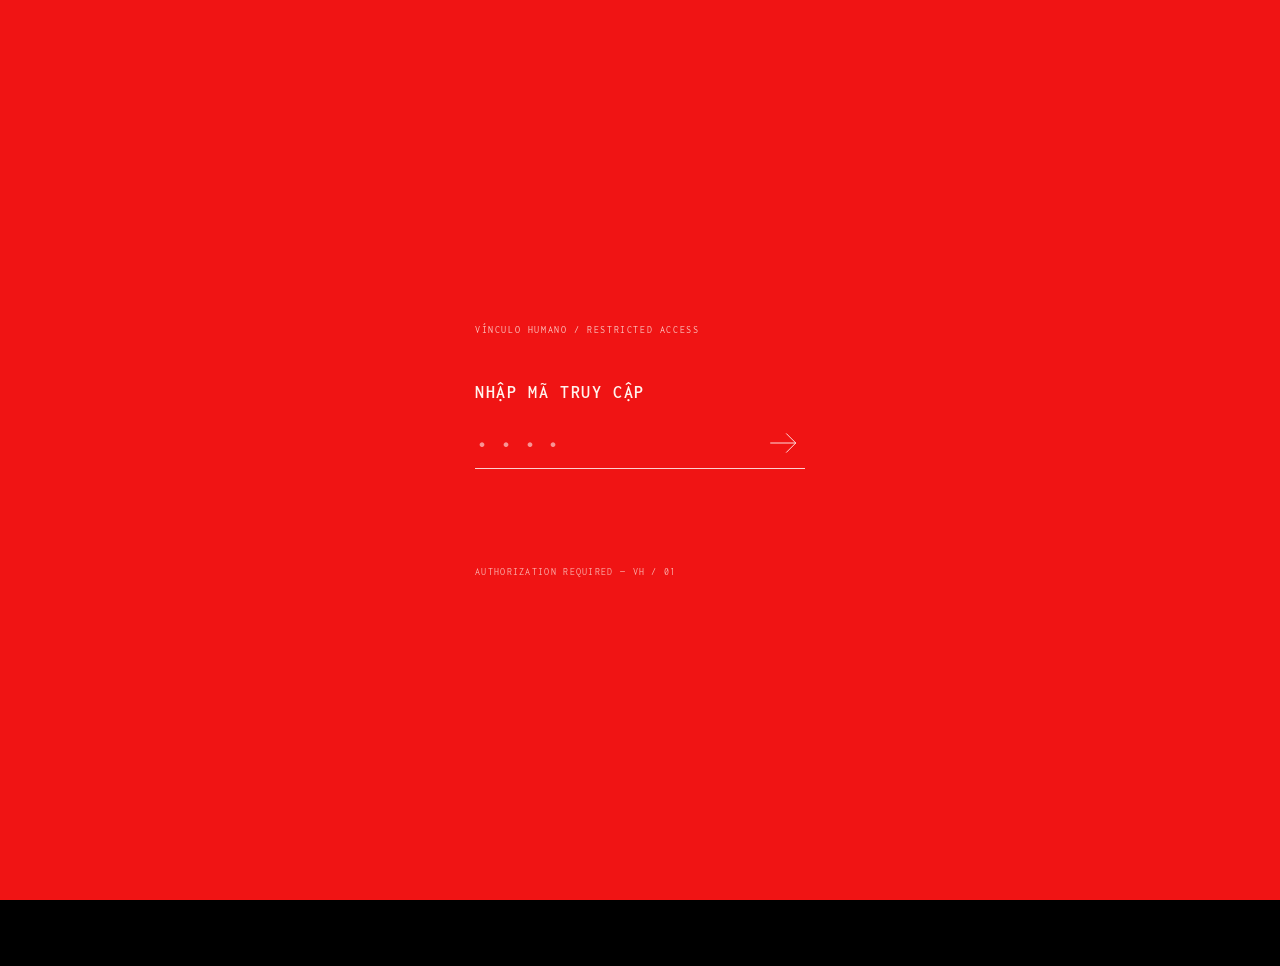
<file: index.html>
<!doctype html>

<html lang="vi"><head><meta charset="utf-8"/><meta content="width=device-width,initial-scale=1,maximum-scale=1,user-scalable=no,viewport-fit=cover" name="viewport"/><meta content="#070707" name="theme-color"/><title>VH — Hồ sơ điều tra</title>
<link href="styles.css?v=safari-touch-and-animation-fix-20261014" rel="stylesheet"/><meta content="noindex, nofollow, noarchive" name="robots"/><link href="vh-phone.css?v=safari-visible-height-20261014" rel="stylesheet"/><link href="css/vh-intro.css?v=safari-return-audio-20261014" rel="stylesheet"/><link href="css/vh-guide.css?v=archive-menu-button-20261014" rel="stylesheet"/><script>/* Fetch a fresh HTML document on each navigation, even if Safari cached this page. */
(function(){try{if('serviceWorker'in navigator)navigator.serviceWorker.getRegistrations().then(function(rs){rs.forEach(function(r){if(r.active&&new URL(r.scope).origin===location.origin)r.unregister()})});}catch(e){}window.addEventListener('pageshow',function(e){if(e.persisted)location.reload()});})();</script><script>/* Prevent Safari page pinch without intercepting normal taps or double taps. */
(function(){
 var noPinch=function(e){if(e.cancelable)e.preventDefault()};
 document.addEventListener('gesturestart',noPinch,{passive:false});
 document.addEventListener('gesturechange',noPinch,{passive:false});
 document.addEventListener('gestureend',noPinch,{passive:false});
})();</script><link href="css/vh-question-hints.css?v=nude-card-hint-back-20261014" rel="stylesheet"/><link href="css/vh-q1.css?v=verification-black-v8" rel="stylesheet"/></head>
<body class="vh-onboarding"><div id="vh-intro" role="dialog" aria-modal="true" aria-label="Bắt đầu điều tra"><div class="vh-intro-inner"><form class="vh-intro-gate" autocomplete="off"><div class="vh-gate-kicker">VÍNCULO HUMANO / RESTRICTED ACCESS</div><label for="vh-access-pin" class="vh-gate-title">NHẬP MÃ TRUY CẬP</label><div class="vh-gate-entry"><input id="vh-access-pin" type="password" inputmode="numeric" pattern="[0-9]{4}" maxlength="4" autocomplete="off" placeholder="••••" aria-label="Mã truy cập bốn chữ số" required><button type="submit" aria-label="Xác nhận mã truy cập"><svg viewBox="0 0 32 32" width="34" height="34" fill="none" stroke="currentColor" stroke-width="0.8" aria-hidden="true"><path d="M4 16h24m-9-9 9 9-9 9"/></svg></button></div><p class="vh-gate-error" role="alert" aria-live="polite"></p><div class="vh-gate-foot">AUTHORIZATION REQUIRED — VH / 01</div></form><div class="vh-intro-loading-view" hidden><div class="vh-intro-loading">ĐANG TRUY CẬP</div><div class="vh-intro-line" aria-hidden="true"></div></div><form class="vh-intro-name" hidden><div class="vh-name-row"><label class="vh-name-label" for="vh-player-name">Tên của tôi là</label><input id="vh-player-name" name="playerName" type="text" maxlength="36" autocomplete="given-name" aria-label="Tên của tôi là" required/></div><button id="vh-player-start" type="submit" aria-label="Tiếp tục" title="Tiếp tục"><svg viewBox="0 0 32 32" width="34" height="34" fill="none" stroke="currentColor" stroke-width="0.8" aria-hidden="true"><path d="M4 16h24m-9-9 9 9-9 9"/></svg></button></form><div class="vh-intro-access" hidden><div class="vh-access-stream" aria-live="polite"></div><div class="vh-intro-line" aria-hidden="true"></div></div><div class="vh-intro-scene" hidden><div class="vh-intro-messages" aria-live="polite"></div><div class="vh-intro-actions"></div><button class="vh-intro-next" type="button" aria-label="Tiếp tục" hidden><svg viewBox="0 0 32 32" width="34" height="34" fill="none" stroke="currentColor" stroke-width="0.8"><path d="M4 16h24m-9-9 9 9-9 9"/></svg></button></div></div></div>
<div class="backdrop-art"><img alt="" class="shadow-art" src="assets/xray-background.png"/></div>
<div class="cinema-atmosphere" aria-hidden="true"><div class="cinema-dust"></div><div class="cinema-dust cinema-dust--up"></div><div class="cinema-dust cinema-dust--side"></div><div class="cinema-dust cinema-dust--down"></div><div class="cinema-grain"></div></div><div class="shell"><main aria-label="Hồ sơ điều tra" class="folder-scene"><img alt="" class="folder-image" src="assets/red-folder.webp"/><nav aria-label="Giai đoạn" class="folder-tabs"><button class="tab" data-stage="1">Giai đoạn 1</button><button class="tab" data-stage="2">Giai đoạn 2</button><button class="tab" data-stage="3">Giai đoạn 3</button></nav><div class="paper-frame"><img alt="" class="paper-asset" src="assets/torn-paper.webp"/><div class="paper-inside"><div class="paper-top"><b id="caseId">HỒ SƠ #03</b><span id="objectiveNumber">01 / 03</span></div><h1 class="question" id="question"></h1><div class="answer-area" id="answers"></div><div class="submit-line"><button aria-label="Xác nhận" class="submit" disabled="" id="submit" title="Xác nhận câu trả lời" type="button"><svg aria-hidden="true" viewbox="0 0 24 24"><path d="M5 12h13"></path><path d="M12 5l7 7-7 7"></path></svg></button><span aria-live="polite" class="feedback" id="feedback"></span></div></div></div></main></div>
<button aria-label="Mở trò chuyện" class="dock" id="dock" type="button"><div class="avatar"><img alt="Neymarinho" src="assets/investigator-avatar.png?v=restore-original-20261014"/><span class="online"></span></div><div class="dock-text"><strong>Neymarinho</strong><small id="dockPreview">Tôi vừa xem lại hồ sơ...</small></div><span class="dock-unread" id="unread">1</span><span class="dock-arrow">›</span></button>
<button class="vh-nav-control vh-nav-next" id="vhOpenPhone" type="button" aria-label="Mở điện thoại" aria-controls="vhPhoneLayer" aria-expanded="false" title="Mở điện thoại"><svg aria-hidden="true" viewBox="0 0 64 64" fill="none"><circle cx="32" cy="32" r="28.5" stroke="currentColor" stroke-width="1.7"/><path d="M12 32 H48 M34 18 L48 32 L34 46" stroke="currentColor" stroke-width="3.2" stroke-linecap="square" stroke-linejoin="miter"/></svg></button>
<div class="vh-phone-layer" id="vhPhoneLayer" aria-hidden="true" inert>
<iframe id="vhPhoneIframe" title="Điện thoại — Safari, Messages, Notes" loading="eager"></iframe>
<button class="vh-nav-control vh-nav-prev" id="vhPhoneBack" type="button" aria-label="Trở về hồ sơ" title="Trở về hồ sơ"><svg aria-hidden="true" viewBox="0 0 64 64" fill="none"><circle cx="32" cy="32" r="28.5" stroke="currentColor" stroke-width="1.7"/><path d="M52 32 H16 M30 18 L16 32 L30 46" stroke="currentColor" stroke-width="3.2" stroke-linecap="square" stroke-linejoin="miter"/></svg></button>
</div><div class="screen-dim" id="dim"></div><section aria-label="Neymarinho" aria-modal="true" class="chat-sheet" id="chatSheet" role="dialog"><div class="handle"></div><header class="chat-head"><div class="avatar"><img alt="Neymarinho" src="assets/investigator-avatar.png?v=restore-original-20261014"/><span class="online"></span></div><div class="chat-name"><strong>Neymarinho</strong><small>Đang trực tuyến</small></div><button aria-label="Thu nhỏ" class="chat-control" id="minimize">−</button><button aria-label="Đóng" class="chat-control" hidden="" id="closeChat">×</button></header><div aria-live="polite" class="messages" id="messages"></div><div class="chat-footer"><button class="chat-continue" hidden="" id="continue">Tiếp tục →</button><button class="hint" id="hint"><span>Gợi ý</span><em>↗</em></button><form class="chat-compose" id="chatForm"><input aria-label="Nhập tin nhắn" autocomplete="off" id="chatInput" placeholder="Nhập tin nhắn..."/><button aria-label="Gửi" type="submit">↑</button></form></div></section>
<div class="modal-layer" id="modalLayer"><section aria-label="Tổng kết" aria-modal="true" class="modal" role="dialog"><div class="modal-header"><strong id="modalTitle"></strong><button aria-label="Đóng" id="modalClose">×</button></div><div class="modal-content" id="modalContent"></div><div class="modal-actions"><button class="secondary" id="modalLater">Để sau</button><button class="primary" id="modalNext">Tiếp tục →</button></div></section></div>
<div aria-live="polite" class="toast" id="toast"></div>
<script defer src="js/sound.js?v=wrong-half-volume-v6"></script><script defer src="js/vh-intro.js?v=stage-assets-ready-v2"></script><script defer src="js/vh-phone.js?v=css-bundle-phone-20261014"></script><script defer src="js/vh-neymarinho-story.js?v=q1-staged-message-v4"></script><script defer src="js/vh-player-messages-bridge.js?v=q1-notification-resume-v5"></script><script defer src="js/vh-guide.js?v=archive-menu-instant-audio-20261014"></script><script defer src="js/vh-question-hints.js?v=r6-red-hints-v3"></script><script defer src="js/vh-q1.js?v=audio-delay-500ms-v11"></script><script defer src="js/vh-q1-test-replay.js?v=q1-live-replay-v2"></script></body></html>
</file>
<file: styles.css>
@import url('https://fonts.googleapis.com/css2?family=Inconsolata:wght@400;500;600;700&display=swap');

:root{color-scheme:light;--ink:#171717;--red:#ad292d;--paper:#eee9df;--ui:#f9f9f8;--muted:#717171;--mono:"Inconsolata",ui-monospace,"SFMono-Regular",Consolas,monospace}
*{box-sizing:border-box} html,body{margin:0;min-height:100%;} body{background:#000;color:var(--ink);font-family:var(--mono);overflow-x:hidden} body.lock{overflow:hidden}button,input{font:inherit}button{cursor:pointer;-webkit-tap-highlight-color:transparent}button:focus-visible,input:focus-visible{outline:2px solid #c6323d;outline-offset:3px}
 .backdrop-art{position:fixed;inset:0;overflow:hidden;pointer-events:none;background:#000;z-index:0}
.backdrop-art::before{content:"";position:absolute;inset:0;background:rgba(0,0,0,.18);opacity:1}
.shadow-art{position:absolute;inset:0;width:100%;height:100%;object-fit:cover;object-position:center center;opacity:.52;mix-blend-mode:screen;filter:contrast(1.02) brightness(.88)}
.shell{position:relative;min-height:100svh;display:flex;align-items:flex-start;justify-content:center;padding:22px 10px 115px;z-index:5}.folder-scene{z-index:6;position:relative;width:min(94vw,475px);aspect-ratio:0.615; flex:none;filter:drop-shadow(0 22px 34px rgba(0,0,0,.35))}.folder-image{position:absolute;inset:0;width:100%;height:100%;object-fit:fill;display:block;pointer-events:none}
.folder-tabs{position:absolute;inset:0;z-index:5;pointer-events:none}.tab{position:absolute;left:6.5%;width:11%;height:21.5%;border:0;padding:0;margin:0;background:transparent;color:#fff;appearance:none;-webkit-appearance:none;text-shadow:0 1px 2px #5c211b;display:flex;align-items:center;justify-content:center;pointer-events:auto;white-space:nowrap;writing-mode:vertical-rl;transform:rotate(180deg);letter-spacing:-.01em;font-size:clamp(11px,3.1vw,15px);font-weight:700}.tab[data-stage="3"]{top:8%}.tab[data-stage="2"]{top:38%}.tab[data-stage="1"]{top:68%}.tab.is-current{text-shadow:0 1px 3px #210906,0 0 12px rgba(255,255,255,.3)}
.paper-frame{position:absolute;left:22.2%;top:21%;height:71%;width:73%;z-index:3;filter:none}.paper-asset{position:absolute;inset:0;width:100%;height:100%;object-fit:fill;display:block;pointer-events:none}.paper-inside{position:absolute;inset:0;padding:clamp(39px,9.7vw,54px) clamp(17px,4.5vw,23px) clamp(51px,13vw,68px);display:flex;flex-direction:column;gap:0}.paper-top{display:flex;justify-content:space-between;gap:8px;align-items:center;color:#6c6660;font-size:clamp(9px,2.35vw,11px);white-space:nowrap;letter-spacing:-.045em;margin-bottom:clamp(21px,5vw,30px)}.paper-top b{font-weight:700;color:#9e2528}.question{font-size:clamp(14px,3.5vw,18px);line-height:1.36;letter-spacing:-.055em;margin:0 0 12px;color:#171717;font-weight:620;max-width:100%;overflow-wrap:break-word}
.answer-area{display:grid;gap:clamp(6px,1.8vw,9px);margin:0}.choice{border:.5px solid rgba(15,15,15,.18);border-radius:999px;min-height:clamp(41px,10vw,46px);padding:8px 12px;display:flex;gap:11px;align-items:center;text-align:left;background:transparent;color:#171717;box-shadow:none;width:100%;font-size:clamp(11.2px,2.78vw,13px);line-height:1.2;transition:background .15s,color .15s,border-color .15s}.choice:hover{background:rgba(255,255,255,.22)}.choice.active{border-color:#101010;box-shadow:none;background:#101010;color:#f5f2ea}.radio{width:17px;height:17px;border:1.4px solid #666;border-radius:50%;flex:none;display:grid;place-items:center}.choice.active .radio:after{content:"";width:9px;height:9px;border-radius:50%;background:#a8272f}.choice.multi .radio{border-radius:4px}.choice.multi.active .radio:after{border-radius:2px}.choice .number{flex:none;color:#a12a30;opacity:.8}.answer-input{width:100%;min-height:44px;border:1px solid #c7c1b8;background:rgba(255,255,255,.76);border-radius:9px;padding:0 12px;font-size:16px;outline:none}.matching{display:grid;grid-template-columns:1fr 1fr;gap:8px}.matching>div{display:grid;align-content:start;gap:8px}.match-choice{width:100%;border:1px solid #d0cbc2;background:rgba(255,255,255,.77);border-radius:9px;padding:11px 6px;min-height:46px;color:#2a2a2a;font-size:11px;overflow-wrap:anywhere}.match-choice.active{background:#ae2731;color:white}.match-choice.linked{border-color:#ab6c6c}.match-small{font-size:10px;color:#61564f;margin-top:7px}.arrange{display:grid;gap:6px}.arrange-row{display:flex;align-items:center;justify-content:space-between;gap:6px;background:#f9f7f2;border-radius:9px;padding:6px 8px;min-height:40px;font-size:11px}.arrange-controls{display:flex;gap:4px}.arrange-controls button{border:0;border-radius:6px;background:#e8e3d9;width:28px;height:30px;flex:none}
.submit-line{margin-top:auto;padding-top:clamp(8px,2vw,12px);display:flex;align-items:center;gap:8px}.submit{border:0;color:#b8242f;background:transparent;border-radius:0;font-size:0;min-height:28px;min-width:28px;padding:0;display:grid;place-items:center}.submit svg{width:26px;height:26px;stroke:currentColor;stroke-width:1.2;fill:none;stroke-linecap:round;stroke-linejoin:round}.submit:disabled{opacity:.28;cursor:default}.feedback{min-width:0;font-size:10px;color:#943039}.feedback.good{color:#326742}
.clip-asset{position:absolute;z-index:6;top:17%;left:50%;width:27%;aspect-ratio:1.87;transform:translateX(-41%);object-fit:fill;pointer-events:none;filter:drop-shadow(0 3px 2px rgba(0,0,0,.25))}
.portrait-asset{display:none!important}
.dock{position:fixed;z-index:20;right:12px;left:auto;bottom:max(14px,env(safe-area-inset-bottom));transform:none;width:52px;height:52px;display:flex;align-items:center;justify-content:center;gap:0;text-align:left;background:transparent;box-shadow:none;border:0;border-radius:50%;padding:0;min-height:0;transition:transform .18s,opacity .18s}
.dock.has-new{animation:pop .55s both}@keyframes pop{0%{transform:translateY(8px)}100%{transform:translateY(0)}}
.avatar{width:52px;height:52px;border-radius:50%;background:transparent;display:grid;place-items:center;flex:none;position:relative;overflow:hidden;box-shadow:none;outline:none;border:0}
.avatar svg{display:none}
.avatar img{width:100%;height:100%;object-fit:cover;display:block;border-radius:50%;filter:none}.dock .avatar{width:50px;height:50px}.dock .online{right:1px;bottom:1px;width:11px;height:11px;border:1.5px solid #000}.chat-head .online{right:0;bottom:0;width:10px;height:10px;border:1.5px solid #080808}.dock,.dock.has-new{box-shadow:none!important}.dock .avatar,.chat-head .avatar{box-shadow:none!important;border:none!important;outline:none!important}.online{position:absolute;right:-1px;bottom:-1px;width:12px;height:12px;background:#34bd69;border:1.5px solid #101010;border-radius:50%}
.dock-text,.dock-unread,.dock-arrow{display:none!important}
.screen-dim{position:fixed;inset:0;z-index:30;background:rgba(0,0,0,.56);display:none}.screen-dim.open{display:block}.chat-sheet{position:fixed;z-index:31;bottom:0;left:50%;transform:translate(-50%,105%);width:min(100%,480px);height:min(77svh,730px);background:#fbfbfa;border-radius:30px 30px 0 0;box-shadow:0 -10px 38px rgba(0,0,0,.25);display:flex;flex-direction:column;transition:transform .26s cubic-bezier(.2,.75,.2,1);font-family:system-ui,-apple-system,sans-serif}.chat-sheet.open{transform:translate(-50%,0)}.handle{background:#d5d5d5;width:48px;height:5px;border-radius:9px;margin:9px auto 3px;flex:none}.chat-head{display:flex;align-items:center;gap:11px;padding:12px 17px 14px;flex:none;border-bottom:1px solid #f2f2f2}.chat-head .avatar{width:47px;height:47px}.chat-name{flex:1;min-width:0}.chat-name strong{display:block;font-size:16px;font-weight:650}.chat-name small{display:block;color:#888;margin-top:3px;font-size:12px}.chat-control{background:#efefef;border:0;border-radius:50%;width:37px;height:37px;font-size:18px;color:#222}.messages{padding:19px 18px 12px;flex:1;min-height:0;overflow-y:auto;display:flex;flex-direction:column;align-items:flex-start;gap:10px;overscroll-behavior:contain}.message{max-width:85%}.message.mine{align-self:flex-end}.bubble{background:#ededed;border-radius:19px 19px 19px 7px;padding:12px 15px;font-size:14px;line-height:1.47;white-space:pre-line;overflow-wrap:break-word}.message.mine .bubble{background:#c02531;color:#fff;border-radius:19px 19px 7px 19px}.message time{font-size:10px;color:#aaa;display:block;padding:4px 5px 0}.message.mine time{text-align:right}.typing{background:#ededed;border-radius:16px;display:flex;gap:5px;padding:12px 14px;align-self:flex-start}.typing span{width:7px;height:7px;background:#999;border-radius:50%;animation:typing 1s infinite alternate}.typing span:nth-child(2){animation-delay:.18s}.typing span:nth-child(3){animation-delay:.36s}@keyframes typing{to{opacity:.25;transform:translateY(-3px)}}.chat-footer{background:#fbfbfa;flex:none;padding:9px 17px max(16px,env(safe-area-inset-bottom));display:grid;gap:8px}.chat-continue{border:0;border-radius:13px;padding:12px 15px;background:#bf2630;color:white;font-size:14px;text-align:center;font-weight:600}.hint{background:#f1f1f1;border:0;border-radius:14px;min-height:45px;padding:10px 15px;display:flex;align-items:center;gap:10px;color:#2a2a2a;text-align:left;font-size:14px}.hint em{margin-left:auto;color:#777;font-style:normal;font-size:20px}.chat-compose{display:flex;gap:8px;background:#f1f1f1;padding:6px;border-radius:18px;align-items:center}.chat-compose input{background:transparent;border:0;outline:none;min-width:0;flex:1;font-size:14px;padding-left:12px}.chat-compose button{width:39px;height:39px;border:0;border-radius:50%;background:#bc2833;color:white;font-size:18px;flex:none}
.modal-layer{position:fixed;inset:0;z-index:40;background:rgba(0,0,0,.65);display:none;align-items:center;justify-content:center;padding:18px}.modal-layer.open{display:flex}.modal{background:#f9f8f6;border-radius:23px;max-width:470px;width:100%;max-height:min(85svh,700px);overflow:hidden;display:flex;flex-direction:column;font-family:system-ui,-apple-system,sans-serif}.modal-header{display:flex;align-items:center;justify-content:space-between;padding:15px 18px;border-bottom:1px solid #e8e8e8}.modal-header strong{font-size:17px}.modal-header button{border:0;border-radius:50%;width:33px;height:33px;font-size:18px;background:#eeeeee}.modal-content{padding:20px;overflow-y:auto;font-size:14px;line-height:1.7}.modal-content p{margin:0 0 14px}.modal-content .entry{border-left:2px solid #c02f39;padding-left:12px;margin-bottom:18px}.modal-actions{display:flex;gap:8px;padding:13px 18px 18px}.modal-actions button{border:0;border-radius:12px;padding:13px;font-size:14px;flex:1}.modal-actions .secondary{background:#eee;color:#333}.modal-actions .primary{background:#bf2630;color:#fff}.toast{position:fixed;top:20px;left:50%;transform:translateX(-50%);z-index:80;background:#fff;color:#222;padding:11px 16px;border-radius:20px;font:13px system-ui,-apple-system,sans-serif;box-shadow:0 8px 35px #0008;opacity:0;pointer-events:none;transition:opacity .2s}.toast.show{opacity:1}
@media(min-width:700px){.shell{padding-top:38px}.folder-scene{z-index:6;width:min(72vw,500px)}.paper-inside{padding:58px 28px 35px}.paper-top{font-size:11px;margin-bottom:28px}.question{font-size:21px}.choice{min-height:47px;font-size:15px}.tab{font-size:16px}}
@media(max-width:370px){.shell{padding:22px 3px 104px}.folder-scene{z-index:6;width:98vw}.paper-inside{padding:33px 13px 46px}.paper-top{font-size:8px;margin-bottom:17px}.question{font-size:14px;margin-bottom:11px}.choice{font-size:11px;min-height:36px;padding:7px 8px}.answer-area{gap:5px}.radio{width:15px;height:15px}.submit{min-height:36px}.tab{font-size:10px}}
@media(prefers-reduced-motion:reduce){*,*::before,*::after{animation-duration:.01ms!important;transition-duration:.01ms!important}}

/* VH / 02 — midnight messenger: deliberately separated from the physical dossier */
:root{--message-red:#ac2631;--message-bg:#080808;--message-line:#484848}
/* scale the supplied halftone portrait only; keep the original paper and folder layers */
.portrait-asset{display:none!important}
/* Only a single live avatar is visible on the investigation screen. */
.dock{
  position:fixed;left:auto;right:max(15px,calc((100vw - 500px)/2 + 8px));
  bottom:max(20px,env(safe-area-inset-bottom) + 15px);transform:none!important;
  width:62px;height:62px;min-height:0;padding:4px;gap:0;
  display:grid;place-items:center;
  background:#101010;border:1px solid rgba(255,255,255,.56);
  box-shadow:0 6px 26px rgba(0,0,0,.48);
  border-radius:50%;transition:border-color .18s,box-shadow .18s,transform .18s;
}
.dock:hover{border-color:#fff;transform:translateY(-2px)!important}
.dock:focus-visible{outline:2px solid #f4f4f4;outline-offset:5px}
.dock .avatar{width:50px;height:50px;background:radial-gradient(circle at 40% 20%,#85202c,#360e15 75%);box-shadow:none}
.dock .avatar svg{width:27px;height:31px}
.dock .online{width:12px;height:12px;right:-1px;bottom:1px;border:2px solid #101010;background:#43ca79}
.dock .dock-text,.dock .dock-arrow{display:none!important}
.dock .dock-unread{position:absolute;top:-4px;right:-3px;z-index:5;min-width:18px;height:18px;border-radius:50%;border:2px solid #080808;font:600 10px var(--mono);background:#e6454c;box-shadow:none}
.dock.has-new{animation:avatarPulse .7s ease-out;box-shadow:0 0 0 1px rgba(224,57,68,.6),0 0 26px rgba(191,43,54,.42),0 12px 28px rgba(0,0,0,.42)}
@keyframes avatarPulse{0%{box-shadow:0 0 0 0 rgba(208,39,52,.45)}45%{box-shadow:0 0 0 9px rgba(208,39,52,.12)}100%{box-shadow:0 0 0 1px rgba(208,39,52,.52),0 0 23px rgba(191,43,54,.32)}}
@media(min-width:760px){.dock{right:max(24px,calc((100vw - 570px)/2))}}
@media(max-width:370px){.portrait-asset{display:none!important}.dock{width:56px;height:56px}.dock .avatar{width:45px;height:45px}}
/* The chat is an intentionally modern digital surface, not another paper/card. */
.screen-dim{background:rgba(0,0,0,.64)}
.chat-sheet{
  color:#f3f3f3;background:var(--message-bg);
  width:min(100vw,480px);max-width:100vw;
  font-family:var(--mono);font-weight:400;
  height:min(79svh,720px);max-height:calc(100dvh - 45px);
  border:1px solid #303030;border-bottom:0;
  border-radius:31px 31px 0 0;
  box-shadow:0 -14px 55px rgba(0,0,0,.55);
  overscroll-behavior:contain;
}
.handle{background:#515151;width:38px;height:3px;margin:11px auto 6px;border-radius:999px}
.chat-head{
  padding:14px 20px 16px;gap:12px;
  border-bottom:1px solid #303030;
}
.chat-head .avatar{width:43px;height:43px;background:radial-gradient(circle at 45% 24%,#7c1c29,#290d12 75%)}
.chat-head .avatar svg{width:26px;height:28px}
.chat-head .online{background:#42c877;border-color:#080808;width:11px;height:11px}
.chat-name strong{font-family:var(--mono);font-size:13px;line-height:1.3;letter-spacing:-.02em;font-weight:500;color:#f8f8f8}
.chat-name small{font:400 10px var(--mono);color:#919191;margin-top:5px}
.chat-control{
  flex:none;width:32px;height:32px;display:grid;place-items:center;
  background:transparent;color:#f3f3f3;border:1px solid #5a5a5a;border-radius:50%;
  font:400 18px var(--mono);line-height:1;transition:background .18s;
}
.chat-control:hover{background:#252525}
#closeChat{display:none}
.messages{
  background:#080808;padding:29px 19px 22px;gap:15px;
  scrollbar-width:thin;scrollbar-color:#454545 transparent;
}
.message{max-width:83%;display:flex;flex-direction:column;gap:5px;flex:none}
.message.mine{align-self:flex-end}
.message:not(.mine){align-self:flex-start}
.bubble{
  border-radius:21px 21px 21px 8px;
  background:var(--message-red);color:#fff;
  border:1px solid #c43c46;
  padding:11px 14px;
  font:400 13px/1.58 var(--mono);
  letter-spacing:-.025em;
  box-shadow:none;
}
.message.mine .bubble{
  color:#111;background:#fff;border:1px solid #fff;
  border-radius:21px 21px 8px 21px;
}
.message time{font:400 10px/1.1 var(--mono);color:#777;padding:0 6px}
.typing{background:transparent;border:1px solid #525252;border-radius:22px;gap:6px;padding:14px 18px}
.typing span{background:#dfdfdf;width:5px;height:5px}
.chat-footer{
  background:#080808;flex:none;padding:13px 19px max(23px,env(safe-area-inset-bottom) + 13px);
  display:grid;gap:10px;border-top:1px solid #2b2b2b;
}
.chat-continue,.hint{
  width:100%;min-height:43px;
  border:1px solid #575757;border-radius:999px;
  background:transparent;color:#f5f5f5;
  box-shadow:none;padding:11px 18px;
  font:400 12px/1.25 var(--mono);
  letter-spacing:.015em;
  transition:border-color .2s,background .2s;
}
.chat-continue{text-align:left;position:relative}
.chat-continue:after{content:'→';position:absolute;right:18px;top:50%;transform:translateY(-50%);font-size:16px;font-weight:400}
.hint{display:flex;align-items:center;gap:0;text-align:left}
.hint em{margin-left:auto;color:#b0b0b0;font:400 16px var(--mono)}
.chat-continue:hover,.hint:hover{background:#151515;border-color:#e0e0e0}
.chat-compose{
  border:1px solid #5b5b5b;border-radius:999px;
  min-height:46px;background:transparent;padding:4px 4px 4px 16px;gap:6px;
}
.chat-compose input{background:transparent;color:#f5f5f5;font:400 12px var(--mono);padding:0;min-height:35px}
.chat-compose input::placeholder{color:#777}
.chat-compose button{
  background:#fff;color:#0a0a0a;border:1px solid #fff;
  border-radius:50%;width:35px;height:35px;font:400 17px var(--mono);
  transition:background .2s;
}
.chat-compose button:hover{background:#ddd}
.chat-compose input:focus-visible{outline:0}
/* Maintain a readable compact UI on the smallest phones */
@media(max-width:375px){.chat-head{padding:12px 16px}.messages{padding:23px 15px 16px}.bubble{font-size:12px;padding:10px 12px}.chat-footer{padding-left:16px;padding-right:16px}}
@media(prefers-reduced-motion:reduce){.dock.has-new{animation:none}}


/* Objective: precise hairlines, quieter typography, black/white selection. */
.question{
  font-size:clamp(14px,3.65vw,17px);
  line-height:1.47;
  letter-spacing:-.045em;
  font-weight:450;
  margin-bottom:clamp(15px,4vw,21px);
}
.paper-top {font-size:clamp(9px,2.1vw,10px);letter-spacing:0;font-weight:400;margin-bottom:clamp(20px,5vw,29px)}
.paper-top b{color:#34302e;font-weight:500}
.answer-area{gap:clamp(8px,2vw,11px)}
.choice,
.match-choice,
.arrange-row,
.answer-input{
  box-shadow:none;
  border:0.5px solid rgba(19,19,19,.44);
  border-radius:999px;
  background:transparent;
  color:#151515;
  font-family:var(--mono);
  font-size:clamp(11.5px,2.9vw,12.5px);
  font-weight:400;
  letter-spacing:-.025em;
  transition:background-color .17s ease,color .17s ease,border-color .17s ease;
}
.choice{
  min-height:clamp(39px,10vw,44px);
  padding:9px 17px;
  gap:0;
  line-height:1.45;
}
.choice:hover:not(.active){background:rgba(0,0,0,.035);box-shadow:none}
.choice.active,
.match-choice.active,
.match-choice.linked{
  border:0.5px solid #171717;
  background:#171717;
  color:#fff;
  box-shadow:none;
}
.choice.active:hover {background:#171717;box-shadow:none}
.choice .radio{display:none}
.choice .number{color:inherit}
.answer-input{border-radius:999px;min-height:44px;padding:0 16px;font-size:15px;outline:none}
.answer-input:focus{border-color:#111;box-shadow:inset 0 0 0 .5px #111}
.match-choice{min-height:46px;padding:8px 10px;font-size:clamp(10px,2.6vw,11px);line-height:1.4}
.match-small{font-size:9px;color:#514a45}
.arrange-row{border-radius:20px;min-height:42px;padding:6px 9px;gap:5px}
.arrange-controls button{border:0.5px solid rgba(0,0,0,.75);border-radius:50%;background:transparent;color:#111;width:31px;height:31px;font-size:12px}
.submit-line{
  margin-top:auto;
  padding-top:clamp(12px,3vw,16px);
  display:flex;
  flex-direction:row;
  justify-content:flex-start;
  align-items:center;
}
.submit{
  flex:0 0 auto;
  width:44px;height:44px;min-height:44px;
  display:grid;place-items:center;
  padding:0;
  color:#fff;
  background:#aa2530;
  border:0.5px solid rgba(0,0,0,.3);
  border-radius:50%;
  box-shadow:none;
  font-size:inherit;font-weight:400;
  transition:opacity .16s,transform .16s,background .16s;
}
.submit svg{display:block;width:24px;height:24px}
.submit:not(:disabled):active{transform:scale(.95)}
.submit:disabled{opacity:.42;cursor:not-allowed}
.feedback{font-size:10px;color:#45403b}
.feedback.good{color:#171717}
@media (prefers-reduced-motion:reduce){.choice,.submit,.answer-input,.match-choice{transition:none}}
@media (max-width:430px){.paper-top{font-size:10px}.tab{font-size:clamp(10px,3vw,14px)}.clip-asset{top:16.8%;width:28%}}
/* investigator avatar: intentionally borderless, real portrait only */
.dock, .dock.has-new {
  background:transparent!important;
  border:0!important;
  outline:0!important;
  box-shadow:none!important;
  filter:none!important;
}
.dock:focus:not(:focus-visible){outline:0!important}
.avatar, .dock .avatar, .chat-head .avatar {
  background:none!important;
  border:0!important;
  outline:0!important;
  box-shadow:none!important;
  filter:none!important;
  overflow:visible!important;
  padding:0!important;
}
.avatar::before,.avatar::after,.dock::before,.dock::after {content:none!important;display:none!important}
.avatar img, .dock .avatar img, .chat-head .avatar img {
  width:100%!important;
  height:100%!important;
  display:block!important;
  object-fit:cover!important;
  border-radius:50%!important;
  border:0!important;
  outline:0!important;
  box-shadow:none!important;
  filter:none!important;
}
.online,.dock .online,.chat-head .online {
  display:block;
  position:absolute;
  bottom:0;
  right:0;
  width:10px;
  height:10px;
  border:0!important;
  outline:0!important;
  box-shadow:none!important;
  background:#36c475;
  border-radius:50%;
}


/* Fix dossier contrast consistently across desktop and mobile. */
.paper-asset{z-index:0;pointer-events:none}
.paper-inside{z-index:1;color:#171717;isolation:isolate}
.paper-inside .question{color:#171717!important;opacity:1!important;mix-blend-mode:normal!important}
.paper-inside .paper-top,.paper-inside .paper-top b{color:#34302e!important;opacity:1!important}
.paper-inside .choice:not(.active),.paper-inside .match-choice:not(.active):not(.linked),.paper-inside .arrange-row,.paper-inside .answer-input{color:#171717!important;opacity:1!important;-webkit-text-fill-color:#171717}
.paper-inside .choice.active,.paper-inside .match-choice.active,.paper-inside .match-choice.linked{color:#fff!important;-webkit-text-fill-color:#fff}

/* VH dossier refinements: stage hierarchy, accessible button position and subtle paper depth. */
.tab[data-stage="1"]{top:8%}
.tab[data-stage="2"]{top:38%}
.tab[data-stage="3"]{top:68%}
.folder-tabs .tab{font-size:clamp(10px,2.75vw,13px);font-weight:500;opacity:.78;transition:font-size .2s ease,font-weight .2s ease,opacity .2s ease,text-shadow .2s ease}
.folder-tabs .tab.is-current{font-size:clamp(12px,3.45vw,17px);font-weight:800;opacity:1;text-shadow:0 1px 3px #3e100d,0 0 7px rgba(255,255,255,.24)}
/* Keep the confirmation arrow directly below the answer list, not at the paper's torn edge. */
.paper-inside .submit-line{margin-top:clamp(14px,3.6vw,23px);padding-top:0;flex-shrink:0}
/* The paper image receives soft uneven ambient shading; live text stays above it. */
.paper-frame{isolation:isolate}
.paper-frame::after{content:"";position:absolute;inset:0;z-index:1;pointer-events:none;background:radial-gradient(ellipse 85% 80% at 52% 43%,transparent 54%,rgba(42,22,15,.11) 100%),linear-gradient(112deg,rgba(45,21,16,.055),transparent 25%,rgba(255,255,255,.025) 51%,rgba(41,19,15,.055) 100%);mix-blend-mode:multiply}
.paper-frame .paper-asset{z-index:0}
.paper-frame .paper-inside{z-index:2}
@media(prefers-reduced-motion:reduce){.folder-tabs .tab{transition:none}}

/* Film lighting uses shaped SVG occluders instead of a circular CSS spotlight.
   The artwork is static, scales with the viewport and never captures clicks. */
.backdrop-art::after{content:none}
.shell::after{
 content:"";position:fixed;inset:0;z-index:7;pointer-events:none;
 background: url("assets/noir-lighting.svg?v=soft-beam-3") center center / cover no-repeat;
}
@media(max-width:600px){
 .shell::after{background:url("assets/noir-lighting.svg?v=soft-beam-3") 47% center / cover no-repeat;opacity:.88}
}

/* Living noir atmosphere: keep the existing soft diagonal beam, animate only its layer. */
.shell::after{animation:vh-lamp-drift 32s ease-in-out infinite alternate;will-change:transform,opacity}
@keyframes vh-lamp-drift{
 0%{transform:translate3d(-.6%,.2%,0) scale(1.025);opacity:.93}
 48%{opacity:1}
 100%{transform:translate3d(.65%,-.45%,0) scale(1.04);opacity:.96}
}
/* A darkened room outside the lamp path; avoid another circular spotlight. */
.cinema-atmosphere{position:fixed;inset:0;z-index:8;pointer-events:none;overflow:hidden;isolation:isolate}
.cinema-atmosphere::before{content:"";position:absolute;inset:0;background:linear-gradient(90deg,rgba(0,0,0,.25),transparent 29%,transparent 68%,rgba(0,0,0,.29)),linear-gradient(180deg,rgba(0,0,0,.20),transparent 25%,transparent 65%,rgba(0,0,0,.28));}
.cinema-dust{position:absolute;inset:-8%;opacity:.50;transform:translate3d(0,0,0);
 background-image:radial-gradient(circle at 14% 20%,rgba(238,242,237,.65) 0 1px,transparent 1.8px),radial-gradient(circle at 66% 35%,rgba(220,230,233,.54) 0 .8px,transparent 1.7px),radial-gradient(circle at 40% 76%,rgba(244,236,221,.46) 0 1px,transparent 2px),radial-gradient(circle at 84% 70%,rgba(231,240,239,.55) 0 .7px,transparent 1.7px);
 background-size:283px 311px,359px 277px,407px 367px,479px 389px;
 animation:vh-dust-float 43s linear infinite alternate;
}
@keyframes vh-dust-float{from{transform:translate3d(-1%,1.5%,0)}to{transform:translate3d(1.4%,-2.2%,0)}}
.cinema-grain{position:absolute;inset:-12%;background:url("assets/film-grain.svg") repeat;background-size:180px 180px;opacity:.065;mix-blend-mode:soft-light;animation:vh-grain-shift .85s steps(3,end) infinite}
@keyframes vh-grain-shift{0%{transform:translate(0,0)}33%{transform:translate(-11px,7px)}66%{transform:translate(9px,-8px)}100%{transform:translate(-5px,11px)}}
@media(max-width:600px){.cinema-dust{opacity:.35}.cinema-grain{opacity:.045}.cinema-atmosphere::before{opacity:.7}}
@media(prefers-reduced-motion:reduce){.shell::after,.cinema-dust,.cinema-grain{animation:none!important;will-change:auto}}

/* Independent drifting dust streams: no particle grows and no mirrored back-and-forth loop. */
.cinema-dust{animation:vh-dust-upstream 21s linear infinite;opacity:.38}
.cinema-dust--up{background-position:41px 19px,83px 97px,137px 43px,59px 129px;opacity:.23;animation:vh-dust-upstream 17s linear infinite}
.cinema-dust--side{background-position:131px 73px,27px 151px,89px 31px,171px 97px;opacity:.24;animation:vh-dust-crosswind 19s linear infinite}
.cinema-dust--down{background-position:71px 123px,149px 27px,13px 87px,101px 173px;opacity:.20;animation:vh-dust-fall 25s linear infinite}
@keyframes vh-dust-upstream{from{background-position:0 0,0 0,0 0,0 0}to{background-position:283px -311px,-359px -277px,407px -367px,-479px -389px}}
@keyframes vh-dust-crosswind{from{transform:translate3d(-2%,0,0);opacity:.12}20%{opacity:.24}80%{opacity:.24}to{transform:translate3d(2%,0,0);opacity:.12}}
@keyframes vh-dust-fall{from{transform:translate3d(1%,-3%,0);opacity:.10}25%{opacity:.20}75%{opacity:.20}to{transform:translate3d(-1%,3%,0);opacity:.10}}
@media(max-width:600px){.cinema-dust{opacity:.30}.cinema-dust--up{opacity:.19}.cinema-dust--side{opacity:.18}.cinema-dust--down{opacity:.15}}

.sound-toggle{position:fixed;right:14px;top:14px;z-index:40;width:36px;height:36px;border:1px solid rgba(232,223,205,.28);border-radius:50%;background:rgba(16,17,20,.72);color:#e9e1d3;font-size:19px;line-height:1;cursor:pointer;backdrop-filter:blur(8px)}
.sound-toggle[aria-pressed="false"]{opacity:.58}
.sound-toggle:focus-visible{outline:2px solid #e9e1d3;outline-offset:3px}

.replay-game{position:fixed;top:14px;right:58px;z-index:40;min-height:36px;padding:0 13px;border:1px solid rgba(232,223,205,.28);border-radius:22px;background:rgba(16,17,20,.72);color:#e9e1d3;font:600 12px/1.2 inherit;letter-spacing:.02em;cursor:pointer;backdrop-filter:blur(8px)}
.replay-game:hover{background:rgba(32,34,38,.90)}
.replay-game:focus-visible{outline:2px solid #e9e1d3;outline-offset:3px}

/* In-app investigator alert, replacing the previously hidden unread indicator. */
.dock .dock-unread{display:flex!important;position:absolute;top:-5px;right:-5px;z-index:3;min-width:19px;height:19px;padding:0 4px;align-items:center;justify-content:center;border-radius:99px;background:#d52932;color:#fff;border:2px solid #16151a;font:700 11px/1 system-ui,sans-serif;box-sizing:border-box;box-shadow:0 2px 9px rgba(0,0,0,.35);pointer-events:none;opacity:0;transform:scale(.5);transition:opacity .18s,transform .18s}
.dock .dock-unread.show{opacity:1;transform:scale(1)}
.dock{overflow:visible}
.dock.message-arrived{animation:vh-avatar-nudge .68s ease-out!important}
.dock.message-arrived .avatar{animation:vh-avatar-glow 1.2s ease-out!important}
@keyframes vh-avatar-nudge{0%,100%{transform:translate(0,0) rotate(0)}15%{transform:translate(-2px,0) rotate(-5deg)}30%{transform:translate(3px,-1px) rotate(5deg)}46%{transform:translate(-2px,0) rotate(-3deg)}64%{transform:translate(1px,0) rotate(2deg)}}
@keyframes vh-avatar-glow{0%{filter:brightness(1);box-shadow:0 0 0 0 rgba(226,234,242,0)}20%{filter:brightness(1.4);box-shadow:0 0 0 5px rgba(216,233,244,.20),0 0 24px 8px rgba(216,233,244,.6)}55%{filter:brightness(1.16);box-shadow:0 0 0 9px rgba(216,233,244,.08),0 0 20px 3px rgba(216,233,244,.27)}100%{filter:brightness(1);box-shadow:0 0 0 13px rgba(216,233,244,0)}}
@media(prefers-reduced-motion:reduce){.dock.message-arrived,.dock.message-arrived .avatar{animation:none!important}.dock .dock-unread{transition:none}}

/* Avatar notification refinement: badge anchored to portrait, never glows. */
.dock .dock-unread{top:-2px!important;right:-2px!important;min-width:17px!important;height:17px!important;padding:0 3px!important;border:0!important;box-shadow:none!important;background:#b9222d!important;color:rgba(255,255,255,.79)!important;font:400 11px/1 system-ui,-apple-system,sans-serif!important;letter-spacing:0!important}
.dock .avatar{overflow:hidden;isolation:isolate}
.dock.message-arrived .avatar{animation:vh-portrait-flash 1.3s ease-out!important}
.dock.message-arrived .dock-unread{animation:none!important;filter:none!important;box-shadow:none!important}
@keyframes vh-portrait-flash{0%,100%{filter:brightness(1);box-shadow:none}12%{filter:brightness(2.05) contrast(1.1);box-shadow:0 0 17px 7px rgba(238,245,255,.62)}33%{filter:brightness(1.7);box-shadow:0 0 24px 10px rgba(238,245,255,.45)}65%{filter:brightness(1.22);box-shadow:0 0 14px 4px rgba(238,245,255,.18)}}
@media(prefers-reduced-motion:reduce){.dock.message-arrived .avatar{animation:none!important}}

/* Notification badge overlaps the portrait edge; no halo or flash animation. */
.dock .dock-unread{top:4px!important;right:4px!important;border:0!important;outline:0!important;box-shadow:none!important;filter:none!important}
.dock.message-arrived .avatar{animation:none!important;filter:none!important;box-shadow:none!important}
.dock.message-arrived .avatar img{animation:none!important;filter:none!important}
.dock.message-arrived .dock-unread{animation:none!important;box-shadow:none!important;filter:none!important}

/* Stronger cinematic edge falloff; the center of the dossier stays readable. */
.cinema-atmosphere::before{
 background:
  linear-gradient(90deg,rgba(0,0,0,.68) 0%,rgba(0,0,0,.43) 10%,rgba(0,0,0,.14) 24%,transparent 37%,transparent 64%,rgba(0,0,0,.16) 78%,rgba(0,0,0,.46) 91%,rgba(0,0,0,.70) 100%),
  linear-gradient(180deg,rgba(0,0,0,.62) 0%,rgba(0,0,0,.30) 12%,transparent 30%,transparent 68%,rgba(0,0,0,.29) 86%,rgba(0,0,0,.64) 100%);
 opacity:1;
}
@media(max-width:600px){.cinema-atmosphere::before{opacity:1}}


/* 2026-10-13 — larger unshadowed dossier sheet, awaiting tape asset. */
.paper-frame{left:18%!important;top:15.5%!important;width:79.5%!important;height:79.5%!important;filter:none!important;box-shadow:none!important}
.paper-frame::after{content:none!important;display:none!important}
.paper-asset{filter:none!important;box-shadow:none!important}
.clip-asset{display:none!important}
.tab{font-size:clamp(10px,2.75vw,13px)!important;font-weight:500!important}
.tab.is-current{font-size:clamp(11px,calc(2.75vw + 1px),14px)!important;font-weight:600!important}

/* Game viewport: disallow page pinch/double-tap zoom at the touch-action level.
   Preserve one-finger scrolling, native buttons, and form interactions. */
@media(hover:none) and (pointer:coarse){
 html,body{touch-action:pan-x pan-y;-webkit-text-size-adjust:100%}
 button,a,[role="button"]{touch-action:manipulation}
}


/* Safari touch reliability: keep controls responsive and reduce paint cost on phones. */
#vh-intro .vh-intro-scene,
#vh-intro .vh-intro-messages{touch-action:pan-y}
#vh-intro .vh-intro-navigation button,
#vh-intro .vh-intro-notification,
.vh-menu-trigger,.vh-menu-panel button,.vh-stage-card,
.vh-guide-dialog button,.vh-nav-control,
.folder-tabs .tab,.choice,.submit{touch-action:manipulation}
body.vh-onboarding .shell::after,
body.vh-onboarding .cinema-dust,
body.vh-onboarding .cinema-grain{animation-play-state:paused!important}
@media(max-width:800px) and (pointer:coarse){
 /* Keep one living dust layer but avoid several simultaneous fullscreen repaints. */
 .shell::after{animation:none!important;will-change:auto!important}
 .cinema-grain{animation:none!important}
 .cinema-dust--up,.cinema-dust--side,.cinema-dust--down{animation:none!important;opacity:.09!important}
}
</file>
<file: vh-phone.css>
/* VH / dossier <-> phone: discreet corner chevrons, click-only.
   No global touch listeners and no animated dossier layers. */
:root{
  --vh-nav-duration:245ms;
  --vh-nav-ease:cubic-bezier(.22,.78,.25,1);
}
.vh-nav-control{
  position:fixed;
  z-index:65;
  display:grid;
  place-items:center;
  width:34px;
  height:34px;
  margin:0;
  padding:0 0 3px;
  border:1px solid rgba(226,185,181,.25);
  border-radius:50%;
  background:rgba(24,16,19,.73);
  color:#e9d3d0;
  box-shadow:0 3px 13px rgba(0,0,0,.22);
  appearance:none;
  cursor:pointer;
  -webkit-tap-highlight-color:transparent;
  touch-action:manipulation;
  transition:background-color 150ms ease,border-color 150ms ease,opacity 150ms ease;
}
.vh-nav-control span{
  display:block;
  font-family:Georgia,"Times New Roman",serif;
  font-weight:300;
  font-size:30px;
  line-height:1;
  transform:translateY(-1px);
  pointer-events:none;
}
.vh-nav-next{
  top:calc(14px + env(safe-area-inset-top,0px));
  right:calc(14px + env(safe-area-inset-right,0px));
}
.vh-nav-prev{
  position:absolute;
  z-index:3;
  top:calc(14px + env(safe-area-inset-top,0px));
  left:calc(12px + env(safe-area-inset-left,0px));
  right:auto;
}
.vh-nav-prev span{transform:translate(-1px,-1px)}
.vh-nav-control:hover{
  background:rgba(74,30,40,.92);
  border-color:rgba(235,189,187,.7);
}
.vh-nav-control:focus-visible{
  outline:2px solid #e6a4a8;
  outline-offset:3px;
}
body.vh-phone-active .vh-nav-next,
body.vh-phone-transitioning .vh-nav-next{
  opacity:0;
  pointer-events:none;
}
.vh-phone-layer{
  position:fixed;
  inset:0;
  z-index:10000;
  display:block;
  width:100%;
  height:100%;
  height:100dvh;
  overflow:hidden;
  background:#050505;
  transform:translate3d(100%,0,0);
  pointer-events:none;
  overscroll-behavior:contain;
}
.vh-phone-layer.is-interactive{pointer-events:auto}
.vh-phone-layer iframe{
  position:absolute;
  inset:0;
  display:block;
  width:100%;
  height:100%;
  border:0;
  background:#050505;
}
.vh-phone-layer.is-animating{
  transition:transform var(--vh-nav-duration) var(--vh-nav-ease);
}
body.vh-phone-active{overflow:hidden}
@media(max-width:600px){
  .vh-nav-control{width:32px;height:32px}
  .vh-nav-next{
    top:calc(12px + env(safe-area-inset-top,0px));
    right:calc(12px + env(safe-area-inset-right,0px));
  }
  .vh-nav-prev{
    top:calc(12px + env(safe-area-inset-top,0px));
    left:calc(10px + env(safe-area-inset-left,0px));
  }
}
@media(prefers-reduced-motion:reduce){
  :root{--vh-nav-duration:0ms}
  .vh-nav-control{transition:none}
}

/* Investigator chat has moved into the iOS Messages app. Retain its hidden
   game engine/actions so hints and phase progression work via the phone. */
#dock,#chatSheet,#dim{display:none!important}

/* Editorial rectangular navigation controls, no circular chrome. */
.vh-nav-control{width:40px!important;height:34px!important;padding:0!important;border:0!important;border-radius:3px!important;background:#933127!important;color:#fff!important;box-shadow:none!important}
.vh-nav-control span{font-family:'Roboto Mono',Consolas,monospace!important;font-size:27px!important;font-weight:400!important;line-height:1!important}
.vh-nav-control:hover{background:#a9382d!important}
.vh-nav-control:focus-visible{outline:1px solid #fff;outline-offset:3px}

/* Wide, custom drawn chevron; remove inherited glyph styles. */
.vh-nav-control svg{display:block;width:31px;height:25px;overflow:visible;pointer-events:none}
.vh-nav-control{display:grid!important;place-items:center!important}

/* Reference-matched circular arrow: thin white ring, generous hand-drawn arrow. */
.vh-nav-control{width:54px!important;height:54px!important;padding:0!important;background:transparent!important;border:0!important;border-radius:50%!important;box-shadow:none!important;color:#fff!important;display:grid!important;place-items:center!important}
.vh-nav-control:hover{background:transparent!important}
.vh-nav-control svg{width:100%!important;height:100%!important;display:block!important;overflow:visible;pointer-events:none}
.vh-nav-control:focus-visible{outline:1px solid #fff;outline-offset:3px}

/* Compact, perfectly horizontal arrows aligned with the 40px menu control. */
.vh-nav-control{width:40px!important;height:40px!important}
.vh-nav-control svg{width:40px!important;height:40px!important}

/* Optical match: 29px visible icon against 25px hamburger strokes; 44px touch target. */
.vh-nav-control{width:44px!important;height:44px!important;background:transparent!important}
.vh-nav-control svg{width:29px!important;height:29px!important;max-width:29px!important;max-height:29px!important}

/* Raise the phone switch icon to align visually with the hamburger. */
.vh-nav-next{transform:translateY(-7px)!important}


/* Phone return: fill ONLY the inside of the SVG ring, not its 44px tap target. */
body.vh-phone-active .vh-nav-prev{background:transparent!important;backdrop-filter:none!important;-webkit-backdrop-filter:none!important}
body.vh-phone-active .vh-nav-prev svg{overflow:visible}
body.vh-phone-active .vh-nav-prev svg circle{fill:rgba(45,45,48,.32)!important;stroke:#fff!important}

/* Keep dossier light, vignette, dust and grain continuously rendered behind the phone. */
body.vh-phone-active .cinema-atmosphere,body.vh-phone-transitioning .cinema-atmosphere{visibility:visible!important;opacity:1!important}
body.vh-phone-active .cinema-dust,body.vh-phone-active .cinema-grain,body.vh-phone-transitioning .cinema-dust,body.vh-phone-transitioning .cinema-grain{animation-play-state:running!important}

/* Safari's visible viewport owns the phone canvas, not the scrollable document. */
html:has(body.vh-phone-active),body.vh-phone-active{height:100%;overflow:hidden!important;overscroll-behavior:none}
.vh-phone-layer{
  height:100dvh;
  height:var(--vh-visible-height,100dvh);
  max-height:var(--vh-visible-height,100dvh);
  top:0;bottom:auto;
  contain:layout paint;
}
.vh-phone-layer iframe{height:100%!important;overscroll-behavior:none}
@media(max-width:800px) and (pointer:coarse){
 .vh-phone-layer.is-animating{transition-duration:90ms!important}
}
</file>
<file: css/vh-intro.css>
@import url('https://fonts.googleapis.com/css2?family=Inconsolata:wght@400;500;600;700&display=swap');
#vh-intro{position:fixed;inset:0;z-index:2147483000;background:#933127;color:#f5e9ea;display:grid;place-items:center;box-sizing:border-box;padding:22px;font-family:Arial,Helvetica,sans-serif}#vh-intro[hidden],#vh-intro [hidden]{display:none!important}#vh-intro .vh-intro-inner{width:100%;display:flex;align-items:center;justify-content:center}#vh-intro .vh-intro-loading-view{text-align:center;width:210px}#vh-intro .vh-intro-loading{font-size:13px;letter-spacing:.14em;font-weight:400;color:#f5e9ea}#vh-intro .vh-intro-line{width:100%;height:1px;background:rgba(20,9,12,.24);margin-top:20px;overflow:hidden}#vh-intro .vh-intro-line:before{content:"";display:block;width:40%;height:1px;background:#160b0e;animation:vh-load 2.6s linear infinite}#vh-intro .vh-intro-name{width:100%;text-align:center}#vh-intro .vh-name-row{display:flex;align-items:center;justify-content:center;gap:10px;flex-wrap:nowrap}#vh-intro .vh-name-label{font-size:clamp(15px,3.5vw,19px);font-weight:400;letter-spacing:-.02em;white-space:nowrap;color:#f5e9ea}#vh-intro #vh-player-name{display:block;width:clamp(120px,33vw,190px);height:40px;min-width:0;box-sizing:border-box;border:0;border-radius:0;outline:0;background:#f1e5df;color:#241014;padding:0 10px;font:400 17px Arial,Helvetica,sans-serif;box-shadow:none;appearance:none;-webkit-appearance:none}#vh-intro #vh-player-name:focus{outline:1px solid #1b0b0e;outline-offset:2px}#vh-intro .vh-intro-error{position:absolute;left:0;right:0;text-align:center;margin:12px 0 0;font-size:12px;color:#fff1ef}#vh-intro .vh-sr-only{position:absolute;width:1px;height:1px;overflow:hidden;clip-path:inset(50%);white-space:nowrap}@keyframes vh-load{from{transform:translateX(-110%)}to{transform:translateX(360%)}}@media(prefers-reduced-motion:reduce){#vh-intro .vh-intro-line:before{animation:none;width:70%}}
#vh-intro{background:#933127!important;font-family:Roboto,"Helvetica Neue",Arial,sans-serif!important}
#vh-intro .vh-intro-line:before{background:#130b09!important}
#vh-intro .vh-intro-access{width:min(300px,85vw);text-align:left;font-family:"Inconsolata",Consolas,monospace;font-size:11px;line-height:1.9;color:#f2ded7;letter-spacing:.025em}
#vh-intro .vh-intro-access .vh-intro-line{margin-top:18px;width:100%;height:1px}
#vh-intro.vh-is-black{background:#000!important;color:#f3eae7!important}
#vh-intro.vh-is-black .vh-intro-inner{height:100%;max-width:780px;align-items:stretch}
#vh-intro .vh-intro-scene{height:100%;width:100%;min-height:0;display:flex;flex-direction:column;justify-content:flex-end;padding:clamp(28px,7vh,70px) 0;box-sizing:border-box}
#vh-intro .vh-intro-messages{overflow-y:auto;scrollbar-width:none;display:flex;flex-direction:column;align-items:flex-start;gap:14px;max-height:75vh;padding:18px 0}
#vh-intro .vh-intro-messages::-webkit-scrollbar{display:none}
#vh-intro .vh-intro-message-row{display:flex;align-items:flex-end;gap:11px;max-width:min(90%,610px);animation:vh-in .35s ease both}
#vh-intro .vh-intro-avatar{width:35px;height:35px;border-radius:50%;object-fit:cover;flex-shrink:0}
#vh-intro .vh-intro-bubble{background:#933127;color:#fff2ec;padding:12px 17px;border-radius:17px 17px 17px 3px;font:400 clamp(13px,2.8vw,15px)/1.55 Roboto,"Helvetica Neue",Arial,sans-serif;text-align:left}
#vh-intro .vh-typing{letter-spacing:5px;animation:vh-pulse .75s ease-in-out infinite alternate}
#vh-intro .vh-intro-actions{display:flex;gap:10px;margin:16px 0 0 46px;flex-wrap:wrap}
#vh-intro .vh-intro-choice{border:1px solid #933127;background:transparent;color:#fff2ec;padding:11px 19px;border-radius:0;font:400 13px Roboto,Arial,sans-serif;cursor:pointer}
#vh-intro .vh-intro-choice:hover{background:#933127}
#vh-intro .vh-intro-next{align-self:flex-end;border:0;background:none;color:#fff2ec;cursor:pointer;padding:12px 2px;margin-top:12px;line-height:0}
#vh-intro .vh-intro-next:hover{color:#d58076}
@keyframes vh-in{from{opacity:0;transform:translateY(7px)}to{opacity:1;transform:none}}
@keyframes vh-pulse{from{opacity:.35}to{opacity:1}}
@media(max-width:500px){#vh-intro .vh-intro-message-row{max-width:96%}#vh-intro .vh-intro-avatar{width:29px;height:29px}#vh-intro .vh-intro-bubble{padding:10px 13px}#vh-intro .vh-intro-actions{margin-left:40px}}


/* Intro typography and understated dialogue choices */
@import url('https://fonts.googleapis.com/css2?family=Roboto:wght@400;500;600&family=Roboto+Mono:wght@400;500&display=swap');
#vh-intro .vh-name-label,
#vh-intro #vh-player-name{font-family:"Inconsolata",Consolas,"Courier New",monospace!important;letter-spacing:-.035em}
#vh-intro .vh-name-label{font-size:clamp(14px,3.2vw,18px);font-weight:400}
#vh-intro #vh-player-name{font-size:clamp(15px,3.3vw,18px);font-weight:400}
#vh-intro .vh-intro-access{font-family:"Inconsolata",Consolas,monospace}
#vh-intro .vh-intro-actions{gap:25px;align-items:center}
#vh-intro .vh-intro-choice{position:relative;border:0!important;border-bottom:1px solid rgba(255,242,236,.58)!important;border-radius:0!important;background:transparent!important;color:#fff2ec!important;padding:3px 0 5px!important;font:400 13px/1.3 "Roboto",Arial,sans-serif!important;transition:font-weight .08s,opacity .16s,transform .12s;min-width:0;box-shadow:none!important}
#vh-intro .vh-intro-choice:hover{background:transparent!important;border-bottom-color:#fff2ec!important}
#vh-intro .vh-intro-choice:active,#vh-intro .vh-intro-choice.vh-choice-pressed{font-weight:600!important;transform:translateY(1px);opacity:.72}
#vh-intro .vh-intro-choice:focus-visible{outline:1px solid #fff2ec;outline-offset:5px}

/* Unified vivid red and Inconsolata across all dossier intro states. */
#vh-intro{background:#f01414!important;font-family:"Inconsolata",Consolas,monospace!important}
#vh-intro .vh-intro-loading,#vh-intro .vh-name-label,#vh-intro #vh-player-name,#vh-intro .vh-intro-access,#vh-intro .vh-intro-bubble,#vh-intro .vh-intro-choice{font-family:"Inconsolata",Consolas,monospace!important}
#vh-intro .vh-intro-bubble{background:#f01414!important}
#vh-intro .vh-intro-choice{border-color:#f01414}
#vh-intro .vh-intro-choice:hover{background:transparent!important}

/* Player name continuation uses the exact same fine arrow as Neymarinho chat. */
#vh-intro .vh-intro-name{position:relative}
#vh-intro #vh-player-start{display:flex!important;align-items:center;justify-content:center;position:absolute;right:0;bottom:-62px;width:44px;height:44px;padding:5px;border:0;border-radius:0;background:transparent;color:#fff2ec;cursor:pointer;line-height:0}
#vh-intro #vh-player-start svg{width:34px;height:34px}
#vh-intro #vh-player-start:focus-visible{outline:1px solid #fff2ec;outline-offset:2px}

/* Restricted-access gate, shown before loading to provide a user audio gesture. */
#vh-intro .vh-intro-gate{width:min(330px,calc(100vw - 52px));display:flex;flex-direction:column;gap:0;color:#fff3ed;font-family:"Inconsolata",monospace}
#vh-intro .vh-intro-gate[hidden]{display:none!important}
#vh-intro .vh-gate-kicker{font-size:10px;letter-spacing:.16em;opacity:.8;margin-bottom:48px}
#vh-intro .vh-gate-title{font-size:18px;letter-spacing:.09em;font-weight:600;margin-bottom:18px}
#vh-intro .vh-gate-entry{display:flex;align-items:center;border-bottom:1px solid rgba(255,255,255,.8);height:50px}
#vh-intro #vh-access-pin{flex:1;min-width:0;border:0!important;outline:0!important;background:transparent!important;color:#fff!important;font:400 28px/1 "Inconsolata",monospace!important;letter-spacing:.35em;box-shadow:none!important;border-radius:0!important}
#vh-intro #vh-access-pin::placeholder{color:rgba(255,255,255,.55)}
#vh-intro .vh-gate-entry button{border:0;background:transparent;color:#fff;cursor:pointer;padding:5px;line-height:0;display:grid;place-items:center}
#vh-intro .vh-gate-entry button svg{width:34px;height:34px}
#vh-intro .vh-gate-error{min-height:18px;margin:14px 0 0;font-size:11px;letter-spacing:.07em}
#vh-intro .vh-gate-foot{margin-top:65px;font-size:10px;letter-spacing:.13em;opacity:.7}

/* Critical: enforce mutually exclusive intro screens after all legacy display rules. */
#vh-intro[hidden],#vh-intro .vh-intro-inner > [hidden],#vh-intro .vh-intro-gate[hidden],#vh-intro .vh-intro-loading-view[hidden],#vh-intro .vh-intro-name[hidden],#vh-intro .vh-intro-access[hidden],#vh-intro .vh-intro-scene[hidden],#vh-intro [hidden]{display:none!important}
#vh-intro .vh-intro-inner{width:100%;min-width:0;max-width:100%;display:flex;align-items:center;justify-content:center}
#vh-intro .vh-intro-gate{box-sizing:border-box;width:min(330px,calc(100vw - 44px));max-width:100%;margin:0 auto;flex:0 1 330px}
#vh-intro .vh-gate-entry{width:100%;min-width:0}
#vh-intro #vh-access-pin{display:block!important;width:100%!important;min-width:0!important;height:48px!important;flex:1 1 auto!important;padding:0!important;appearance:none!important;-webkit-appearance:none!important;border:0!important;border-radius:0!important;background:transparent!important;color:#fff!important;box-shadow:none!important}
#vh-intro .vh-gate-entry button{display:grid!important;flex:0 0 44px!important;width:44px!important;height:44px!important;min-width:44px!important;padding:5px!important;margin:0!important;appearance:none!important;-webkit-appearance:none!important;border:0!important;border-radius:0!important;background:transparent!important;color:#fff!important;box-shadow:none!important}
#vh-intro .vh-gate-entry button svg{display:block;width:34px!important;height:34px!important}

/* Incoming message banner during first Neymarinho introduction. */
#vh-intro .vh-intro-notification{position:absolute;z-index:30;top:max(18px,env(safe-area-inset-top));left:50%;width:min(360px,calc(100vw - 28px));box-sizing:border-box;transform:translate(-50%,-130%);opacity:0;pointer-events:none;border-radius:14px;overflow:hidden;background:rgba(246,246,248,.97);color:#1b1b1d;box-shadow:0 10px 34px #0004;font-family:-apple-system,BlinkMacSystemFont,Arial,sans-serif;transition:transform .35s ease,opacity .3s ease}
#vh-intro .vh-intro-notification.show{transform:translate(-50%,0);opacity:1}
#vh-intro .vh-intro-notification-head{padding:10px 14px 5px;color:#777;font-size:11px;letter-spacing:.025em}
#vh-intro .vh-intro-notification-body{padding:5px 14px 14px;display:flex;flex-direction:column;gap:3px;font-size:14px}
#vh-intro .vh-intro-notification-body strong{font-weight:650}
#vh-intro .vh-intro-notification-body span{color:#555}

#vh-intro .vh-intro-notification{appearance:none!important;-webkit-appearance:none!important;text-align:left!important;border:1px solid #ffffff44!important;border-radius:6px!important;background:#171719!important;color:#f7f1ee!important;padding:0!important;box-shadow:0 16px 42px #0008!important;cursor:pointer!important}
#vh-intro .vh-intro-notification.show{pointer-events:auto!important}
#vh-intro .vh-intro-notification-head{border-bottom:1px solid #ffffff25;padding:15px 18px!important;color:#aaa!important;font:500 11px Inconsolata,monospace!important;letter-spacing:.16em}
#vh-intro .vh-intro-notification-body{padding:20px 18px!important;font-family:Inconsolata,monospace!important}
#vh-intro .vh-intro-notification-body strong{font-size:20px!important;font-weight:600!important;color:#fff}
#vh-intro .vh-intro-notification-body span{font-size:13px!important;color:#d2cbca!important}
#vh-intro .vh-intro-notification:after{content:'CHẠM ĐỂ XEM TIN NHẮN  ↗';display:block;padding:0 18px 16px;color:#ff6860;font:500 11px Inconsolata,monospace;letter-spacing:.1em}

/* Compact luxury capsule notification, inspired by monochrome editorial controls. */
#vh-intro .vh-intro-notification{width:min(356px,calc(100vw - 36px))!important;min-height:68px!important;box-sizing:border-box!important;display:flex!important;flex-direction:column!important;justify-content:center!important;gap:6px!important;padding:12px 18px!important;border:1px solid rgba(255,255,255,.78)!important;border-radius:999px!important;background:#151515!important;color:#fff!important;box-shadow:0 10px 30px rgba(0,0,0,.22)!important}
#vh-intro .vh-intro-notification-head{display:flex!important;align-items:center!important;justify-content:space-between!important;padding:0!important;border:0!important;font:500 11px "Inconsolata",monospace!important;letter-spacing:.09em!important;color:#f5f5f5!important}
#vh-intro .vh-intro-notification-body{display:block!important;padding:0!important;line-height:1!important}
#vh-intro .vh-intro-notification-body strong{display:none!important}
#vh-intro .vh-intro-notification-body span{font:400 10px "Inconsolata",monospace!important;letter-spacing:.09em!important;color:#a9a9a9!important}
#vh-intro .vh-intro-notification:after{display:none!important}

/* Chapter 1: grouped chat pagination with reversible arrow navigation. */
#vh-intro .vh-intro-scene{min-height:0}
#vh-intro .vh-intro-messages{flex:1 1 auto;min-height:0;max-height:none!important;justify-content:flex-start;gap:9px!important;padding:12px 2px 18px!important;overscroll-behavior:contain}
#vh-intro .vh-intro-message-row{flex:0 0 auto;max-width:min(94%,610px)}
#vh-intro .vh-intro-bubble{padding:9px 14px!important;line-height:1.42!important}
#vh-intro .vh-intro-navigation{display:flex;align-items:center;justify-content:space-between;flex:0 0 auto;min-height:48px;padding:0 5px}
#vh-intro .vh-intro-navigation button{display:grid;place-items:center;width:44px;height:44px;margin:0!important;padding:5px!important;border:0!important;background:transparent!important;color:#fff2ec!important;cursor:pointer;line-height:0;appearance:none;-webkit-appearance:none}
#vh-intro .vh-intro-navigation button[hidden]{display:none!important}
#vh-intro .vh-intro-navigation svg{width:34px;height:34px;display:block}
#vh-intro .vh-intro-navigation button:focus-visible{outline:1px solid #fff;outline-offset:1px}
#vh-intro .vh-intro-photo{padding:6px!important;min-width:190px;max-width:230px;width:min(59vw,230px)}
#vh-intro .vh-intro-photo img{display:block;width:100%;height:auto;max-height:230px;object-fit:cover;border-radius:10px}
#vh-intro .vh-intro-photo img[hidden],#vh-intro .vh-intro-photo-placeholder[hidden]{display:none!important}
#vh-intro .vh-intro-photo-placeholder{display:grid;place-items:center;min-height:165px;box-sizing:border-box;padding:20px;border:1px dashed rgba(255,255,255,.65);border-radius:10px;font:500 11px/1.5 "Inconsolata",monospace;letter-spacing:.08em;text-align:center}
@media(max-width:500px){#vh-intro .vh-intro-scene{padding:calc(22px + env(safe-area-inset-top,0px)) 0 calc(15px + env(safe-area-inset-bottom,0px))}#vh-intro .vh-intro-messages{gap:8px!important}#vh-intro .vh-intro-bubble{font-size:13px!important;padding:8px 12px!important}}

/* Keep the next arrow mounted at all times; prevent clicks while a bubble types. */
#vh-intro .vh-intro-navigation .vh-intro-next:disabled{opacity:.52!important;cursor:default!important;pointer-events:none!important}
#vh-intro .vh-intro-navigation .vh-intro-next:not(:disabled){opacity:1!important;cursor:pointer!important}

/* Navigation fix: arrows have independent, immovable left/right anchors. */
#vh-intro .vh-intro-navigation{
 position:relative!important;display:block!important;
 flex:0 0 48px!important;width:100%!important;
 height:48px!important;min-height:48px!important;
 padding:0!important;margin:0!important;
}
#vh-intro .vh-intro-navigation .vh-intro-prev,
#vh-intro .vh-intro-navigation .vh-intro-next{
 position:absolute!important;top:2px!important;bottom:auto!important;
 width:44px!important;height:44px!important;
 display:grid;place-items:center;transform:none!important;
 margin:0!important;float:none!important;
 align-self:auto!important;
}
#vh-intro .vh-intro-navigation .vh-intro-prev{left:0!important;right:auto!important}
#vh-intro .vh-intro-navigation .vh-intro-next{right:0!important;left:auto!important}

/* Both intro arrows are permanent, immovable controls, even when disabled. */
#vh-intro .vh-intro-navigation .vh-intro-prev:disabled{opacity:.48!important;pointer-events:none!important;cursor:default!important}
#vh-intro .vh-intro-navigation .vh-intro-prev:not(:disabled){opacity:1!important}
#vh-intro .vh-intro-navigation .vh-intro-prev,
#vh-intro .vh-intro-navigation .vh-intro-next{transition:none!important;animation:none!important}

/* A returning Safari visitor unlocks audio with one tap; the PIN remains saved. */
#vh-intro .vh-resume-audio{display:block;margin:35px auto 0;padding:12px 16px;border:1px solid rgba(255,255,255,.8);background:transparent;color:#fff;font:500 12px/1.4 "Inconsolata",Consolas,monospace;letter-spacing:.075em;cursor:pointer;min-height:44px}
#vh-intro .vh-resume-audio:focus-visible{outline:2px solid #fff;outline-offset:4px}
</file>
<file: css/vh-guide.css>
@import url('https://fonts.googleapis.com/css2?family=Inconsolata:wght@400;500;600;700&display=swap');
@import url('https://fonts.googleapis.com/css2?family=Roboto+Mono:wght@400;500;600&display=swap');
/* Minimal robotic editorial UI */
.vh-menu-trigger{position:fixed;top:17px;left:17px;z-index:10020;display:flex;flex-direction:column;justify-content:center;gap:5px;align-items:center;width:44px;height:44px;padding:10px;border:0!important;border-radius:0!important;box-shadow:none!important;background:transparent!important;color:#fff;cursor:pointer}
.vh-menu-trigger span{display:block;width:23px;height:1.5px;background:#fff}
body.vh-onboarding .vh-menu-trigger,body.vh-onboarding .vh-menu-panel{display:none}
.vh-menu-panel[hidden],.vh-guide-shade[hidden],.vh-guide-dialog[hidden],.vh-tour-tip[hidden],.vh-menu-settings[hidden]{display:none!important}
.vh-menu-panel{position:fixed;z-index:10021;top:0;left:0;bottom:0;width:min(340px,85vw);box-sizing:border-box;overflow:auto;background:#f01414;color:#080808;border:0;border-radius:0;box-shadow:16px 0 45px #0008;padding:35px 25px 28px;font:400 12px/1.45 'Inconsolata',Consolas,monospace;animation:vh-panel-enter .22s ease-out}
@keyframes vh-panel-enter{from{transform:translateX(-18px);opacity:.4}to{transform:translateX(0);opacity:1}}
.vh-menu-title{display:flex;justify-content:space-between;align-items:center;padding-bottom:64px;font:500 11px 'Inconsolata',monospace;letter-spacing:.06em}
.vh-menu-panel button{font-family:inherit;color:inherit;background:none;border:0;cursor:pointer}
.vh-menu-title button{font-size:23px;font-weight:400;padding:0 4px}
.vh-menu-panel>button{display:flex;align-items:center;justify-content:space-between;gap:10px;width:100%;padding:22px 0;border-top:1px solid #320000;text-align:left;font-size:12px;font-weight:500;letter-spacing:-.04em}
.vh-menu-panel>button:last-of-type{border-bottom:1px solid #320000}
.vh-menu-panel>button span:last-child{font-size:18px;font-weight:400}
.vh-menu-panel>button:active{opacity:.6}
.vh-menu-settings{padding:16px 0 22px;border-bottom:1px solid #320000;font-size:10px}
.vh-menu-settings label{display:flex;align-items:center;justify-content:space-between;gap:10px}
.vh-menu-settings input{accent-color:#080808;width:15px;height:15px}
.vh-menu-settings button{display:block;margin-top:20px;padding:0;font-size:10px}
.vh-guide-shade{position:fixed;inset:0;background:#080808f5;z-index:11000}
.vh-guide-dialog{position:fixed;z-index:11001;top:50%;left:50%;transform:translate(-50%,-50%);width:min(590px,calc(100vw - 34px));min-height:min(365px,calc(100dvh - 34px));max-height:calc(100dvh - 34px);overflow:auto;box-sizing:border-box;background:#f01414;color:#090909;border:0;border-radius:0;box-shadow:none;padding:clamp(24px,5vw,45px);display:flex;flex-direction:column;justify-content:space-between;font:400 13px/1.55 'Inconsolata',Consolas,monospace}
.vh-guide-head{display:flex;align-items:center;justify-content:space-between;font-size:14px;letter-spacing:.05em}
.vh-guide-close{border:0;background:none;color:#090909;font:400 23px 'Inconsolata',monospace;cursor:pointer}
.vh-guide-copy{padding:35px 0 44px}
.vh-guide-copy h2{font:500 clamp(24px,5vw,34px)/1.08 'Inconsolata',Consolas,monospace;letter-spacing:-.075em;margin:0 0 17px;text-transform:uppercase}
.vh-guide-description{max-width:440px;margin:0;font-size:13px;line-height:1.65;white-space:pre-line}
.vh-guide-bottom{border-top:1px solid #330000;padding-top:14px;display:flex;justify-content:space-between;align-items:center;gap:15px}
.vh-guide-count{font-size:13px}
.vh-guide-primary{border:0;border-radius:30px;background:#050505;color:white;min-height:29px;min-width:155px;padding:7px 17px;font:500 12px/1 'Inconsolata',monospace;cursor:pointer}
.vh-guide-primary:active{transform:scale(.985)}
.vh-tour-open #vhOpenPhone{z-index:12002!important;outline:1px solid #fff!important;outline-offset:5px!important}
.vh-tour-tip{position:fixed;top:76px;right:18px;z-index:12003;background:#f01414;color:#0b0000;border:0;border-radius:0;padding:16px;width:min(275px,calc(100vw - 36px));font:400 11px/1.6 'Inconsolata',monospace}
.vh-tour-tip b,.vh-tour-tip span{display:block;margin-bottom:9px}.vh-tour-tip button{border:0;border-radius:20px;background:#050505;color:white;font:500 10px 'Inconsolata',monospace;padding:7px 15px;cursor:pointer}
@media(max-width:480px){.vh-guide-dialog{padding:25px;min-height:min(340px,calc(100dvh - 34px))}.vh-guide-copy h2{font-size:26px}.vh-guide-primary{min-width:130px;font-size:11px;padding:7px 10px}}
@media(prefers-reduced-motion:reduce){.vh-menu-panel{animation:none}}

/* Align icon-only menu precisely with dossier-to-phone control. */
.vh-menu-trigger{top:calc(14px + env(safe-area-inset-top,0px))!important;left:calc(14px + env(safe-area-inset-left,0px))!important;width:40px!important;height:34px!important;padding:0!important;gap:5px!important;justify-content:center!important}
.vh-menu-trigger span{width:25px!important;height:1.3px!important;flex:0 0 1.3px!important}
body.vh-phone-active .vh-menu-trigger,body.vh-phone-transitioning .vh-menu-trigger,body.vh-phone-active .vh-menu-panel,body.vh-phone-transitioning .vh-menu-panel{display:none!important}
@media(max-width:600px){.vh-menu-trigger{top:calc(12px + env(safe-area-inset-top,0px))!important;left:calc(12px + env(safe-area-inset-left,0px))!important}}

/* Larger menu labels and restrained custom sound checkbox. */
.vh-menu-panel>button{font-size:15px!important}
.vh-menu-settings{font-size:13px!important}
.vh-menu-settings input[type="checkbox"]{appearance:none!important;-webkit-appearance:none!important;display:inline-grid!important;place-items:center!important;width:15px!important;height:15px!important;min-width:15px!important;margin:0!important;border:1px solid #090909!important;border-radius:0!important;background:transparent!important;cursor:pointer;position:relative}
.vh-menu-settings input[type="checkbox"]:checked::after{content:"";display:block;width:7px;height:4px;border-left:1px solid #090909;border-bottom:1px solid #090909;transform:translateY(-1px) rotate(-45deg)}
.vh-menu-settings input[type="checkbox"]:focus-visible{outline:1px solid #090909;outline-offset:3px}

/* Main navigation labels: +3px and bold, including nested text spans. */
.vh-menu-panel>button{font-size:15px!important;font-weight:700!important}
.vh-menu-panel>button span:first-child{font-size:15px!important;font-weight:700!important}

/* Final menu hierarchy: MENU 2px larger than 15px navigation, settings equal size. */
.vh-menu-panel .vh-menu-title{font-size:17px!important;font-weight:700!important;line-height:1.3!important}
.vh-menu-panel .vh-menu-settings,.vh-menu-panel .vh-menu-settings label,.vh-menu-panel .vh-menu-settings button{font-size:13px!important;font-weight:400!important;line-height:1.45!important;font-family:'Inconsolata',Consolas,monospace!important}

/* About / feedback: independent scrollable editorial panel */
.vh-about-dialog[hidden]{display:none!important}
.vh-about-dialog{
 position:fixed;z-index:11010;top:50%;left:50%;
 transform:translate(-50%,-50%);width:min(610px,calc(100vw - 34px));
 max-height:calc(100dvh - 34px);overflow-y:auto;overscroll-behavior:contain;
 box-sizing:border-box;padding:clamp(25px,5vw,43px);
 background:#f01414;color:#090909;border:0;border-radius:0;
 font:400 13px/1.65 'Inconsolata',Consolas,monospace;
}
body.vh-about-open:before{content:"";position:fixed;inset:0;background:#080808f5;z-index:11009}
.vh-about-head{display:flex;justify-content:space-between;align-items:center;font-size:11px;letter-spacing:.06em}
.vh-about-close{border:0;background:none;color:inherit;font:400 26px 'Inconsolata',monospace;cursor:pointer;line-height:1;padding:0 3px}
.vh-about-dialog h2{font:600 clamp(25px,5vw,34px)/1.08 'Inconsolata',monospace;letter-spacing:-.07em;margin:40px 0 38px}
.vh-about-dialog h3{font:700 13px/1.3 'Inconsolata',monospace;letter-spacing:.04em;margin:30px 0 12px;border-top:1px solid #340000;padding-top:20px}
.vh-about-dialog p{margin:10px 0 14px;max-width:480px}
.vh-feedback-form{display:flex;flex-direction:column;gap:9px;margin-top:17px}
.vh-feedback-form label{font-size:11px;font-weight:700;letter-spacing:.02em;margin-top:11px}
.vh-feedback-form select,.vh-feedback-form textarea,.vh-feedback-form input[type="email"]{
 display:block;width:100%;box-sizing:border-box;border:1px solid #1a0606;
 border-radius:0;background:transparent;color:#090909;
 font:400 14px/1.5 'Inconsolata',Consolas,monospace;padding:12px;
 outline-offset:3px;min-height:43px;box-shadow:none
}
.vh-feedback-form textarea{resize:vertical;min-height:115px}
.vh-feedback-form input::placeholder,.vh-feedback-form textarea::placeholder{color:#350d0d;opacity:.76}
.vh-feedback-form select option{background:#fff;color:#111}
.vh-feedback-form .vh-feedback-check{display:flex;align-items:center;gap:9px;font-size:12px;font-weight:400;letter-spacing:0;cursor:pointer}
.vh-feedback-check input{accent-color:#090909;width:16px;height:16px}
.vh-feedback-submit{margin-top:14px;align-self:flex-start;border:0!important;border-radius:0!important;background:#090909!important;color:#fff!important;padding:13px 18px;min-height:44px;font:700 12px 'Inconsolata',monospace!important;cursor:pointer}
.vh-feedback-submit:disabled{opacity:.6;cursor:wait}
.vh-feedback-status{min-height:18px;margin:7px 0!important;font-weight:600}
.vh-about-dialog .vh-feedback-note{font-size:11px;line-height:1.5;opacity:.78;margin-top:0}
@media(max-width:480px){.vh-about-dialog{padding:25px}.vh-about-dialog h2{margin:30px 0}.vh-about-dialog h3{margin-top:24px}}


/* Three red investigation folders — stage selection (uses the dossier asset). */
.vh-stage-archive[hidden]{display:none!important}
body.vh-stage-open:before{content:"";position:fixed;inset:0;z-index:11019;background:rgba(5,5,5,.97)}
.vh-stage-archive{position:fixed;inset:0;z-index:11020;box-sizing:border-box;overflow:auto;
 padding:clamp(20px,4vw,48px) max(20px,calc((100vw - 1050px)/2));
 color:#f1e8e6;background:#0d0b0c;font:400 13px/1.5 'Inconsolata',Consolas,monospace}
.vh-stage-head{display:flex;align-items:center;justify-content:space-between;gap:14px;color:#aaa;letter-spacing:.055em;font-size:12px}
.vh-stage-head button{border:0;background:none;color:#eee;font:400 27px 'Inconsolata',monospace;cursor:pointer;min-width:40px;min-height:40px}
.vh-stage-archive h2{font:600 clamp(28px,5vw,46px)/1.1 'Inconsolata',monospace;letter-spacing:-.065em;text-align:center;margin:35px 0 9px}
.vh-stage-intro{text-align:center;color:#aaa;font-size:12px;letter-spacing:.07em;margin:0 0 35px}
.vh-stage-cards{display:grid;grid-template-columns:repeat(3,minmax(0,1fr));gap:clamp(10px,2.8vw,32px);align-items:start;margin:0 auto;max-width:980px}
.vh-stage-card{min-width:0;display:flex;flex-direction:column;align-items:stretch;gap:9px;
 background:transparent;border:0;padding:0;color:inherit;text-align:center;font:inherit;cursor:pointer}
.vh-stage-card:disabled{cursor:not-allowed}
.vh-stage-cover{position:relative;aspect-ratio:0.615;width:100%;overflow:hidden;isolation:isolate;
 filter:drop-shadow(0 16px 18px rgba(0,0,0,.32));transition:transform .18s ease}
.vh-stage-cover-image{display:block;width:100%;height:100%;object-fit:fill}
.vh-stage-card.is-locked .vh-stage-cover-image{filter:grayscale(1) brightness(.29) contrast(.92)}
.vh-stage-card.is-locked .vh-stage-cover:after{content:"";position:absolute;inset:0;background:rgba(0,0,0,.2);pointer-events:none}
.vh-stage-serial{position:absolute;z-index:2;top:12%;left:15%;font:600 clamp(9px,1.5vw,14px) 'Inconsolata',monospace;color:#fff;letter-spacing:.03em;text-shadow:0 1px 4px #000b}
.vh-stage-lock{position:absolute;z-index:3;top:0;bottom:0;left:8%;right:-8%;display:grid;place-items:center;color:#f3eeee;pointer-events:none}
.vh-stage-lock svg{width:clamp(28px,5vw,54px);height:auto;filter:drop-shadow(0 2px 8px #0009)}
.vh-stage-card-name{font:700 clamp(12px,1.65vw,17px)/1.3 'Inconsolata',monospace;letter-spacing:.02em}
.vh-stage-card-status{font:500 clamp(10px,1.3vw,13px) 'Inconsolata',monospace;color:#e7b2b2}
.vh-stage-card.is-locked .vh-stage-card-status{color:#c5baba}
.vh-stage-card-caption{font:400 clamp(10px,1.2vw,12px)/1.4 'Inconsolata',monospace;color:#988f8f;max-width:190px;align-self:center}
.vh-stage-card.is-open:hover .vh-stage-cover,.vh-stage-card.is-open:focus-visible .vh-stage-cover{transform:translateY(-6px)}
.vh-stage-card:focus-visible{outline:1px solid #fff;outline-offset:6px}
@media(max-width:520px){
 .vh-stage-archive{padding:19px 13px 34px}
 .vh-stage-head{font-size:9px}
 .vh-stage-archive h2{font-size:28px;margin-top:35px}
 .vh-stage-intro{font-size:10px;margin-bottom:27px}
 .vh-stage-cards{gap:9px}
 .vh-stage-cover{filter:drop-shadow(0 8px 8px #0007)}
 .vh-stage-serial{top:10%;left:14%;font-size:9px}
 .vh-stage-card-name{font-size:11px}
 .vh-stage-card-status{font-size:10px}
 .vh-stage-card-caption{font-size:10px}
}
@media(prefers-reduced-motion:reduce){.vh-stage-cover{transition:none}}

/* Responsive archive: horizontal on wide screens, vertical on phones and narrow windows. */
@media(max-width:800px){
 .vh-stage-cards{
  grid-template-columns:minmax(0,1fr);
  justify-items:center;
  gap:38px;
  max-width:360px;
  width:100%;
 }
 .vh-stage-card{width:min(100%,300px);gap:10px}
 .vh-stage-cover{width:100%}
 .vh-stage-card-name{font-size:17px}
 .vh-stage-card-status{font-size:13px}
 .vh-stage-card-caption{font-size:12px;max-width:260px}
 .vh-stage-serial{font-size:14px;top:12%;left:15%}
 .vh-stage-lock svg{width:52px}
 .vh-stage-archive{padding-bottom:60px}
}
@media(max-width:520px){
 .vh-stage-cards{max-width:290px;gap:32px}
 .vh-stage-card{width:min(100%,260px)}
 .vh-stage-card-name{font-size:16px}
 .vh-stage-card-status{font-size:12px}
 .vh-stage-card-caption{font-size:12px}
 .vh-stage-serial{font-size:12px}
}


/* Use the exact dossier background, animated lamp, dust and film grain in archive. */
.vh-stage-archive{background:#000;isolation:isolate}
.vh-stage-archive .vh-stage-backdrop{position:fixed;inset:0;z-index:0;pointer-events:none}
.vh-stage-archive .vh-stage-beam{
 position:fixed;inset:0;z-index:1;pointer-events:none;
 background:url("../assets/noir-lighting.svg?v=soft-beam-3") center center / cover no-repeat;
 animation:vh-lamp-drift 32s ease-in-out infinite alternate;will-change:transform,opacity;
}
.vh-stage-archive .vh-stage-atmosphere{
 position:fixed;inset:0;z-index:2;pointer-events:none;overflow:hidden;
}
.vh-stage-archive>.vh-stage-head,.vh-stage-archive>h2,
.vh-stage-archive>.vh-stage-intro,.vh-stage-archive>.vh-stage-cards{position:relative;z-index:3}
.vh-stage-card.is-locked{cursor:pointer}
.vh-stage-card.vh-stage-wobble .vh-stage-cover{
 animation:vh-folder-tap .26s ease-out both;
}
@keyframes vh-folder-tap{
 0%,100%{transform:translate3d(0,0,0) rotate(0)}
 30%{transform:translate3d(-3px,0,0) rotate(-1deg)}
 60%{transform:translate3d(3px,-1px,0) rotate(.9deg)}
 85%{transform:translate3d(-1px,0,0) rotate(-.25deg)}
}
@media(max-width:600px){
 .vh-stage-archive .vh-stage-beam{background-position:47% center;opacity:.88}
}
@media(prefers-reduced-motion:reduce){
 .vh-stage-archive .vh-stage-beam,.vh-stage-card.vh-stage-wobble .vh-stage-cover{animation:none!important}
}

/* Cauã's supplied transparent polaroid is physically laid on dossier 01. */
.vh-stage-cover{overflow:visible}
.vh-stage-caua-photo{
 position:absolute;z-index:2;
 top:28%;left:calc(54% + 3px);width:calc(54% + 5px);max-width:none;height:auto;
 object-fit:contain;pointer-events:none;
 transform:translateX(-50%) rotate(0deg);
 filter:drop-shadow(0 5px 4px rgba(0,0,0,.28));
 image-rendering:auto;
}
.vh-stage-card.is-open:hover .vh-stage-cover,
.vh-stage-card.is-open:focus-visible .vh-stage-cover{transform:none}
/* Quiet tactile press, no dramatic sideways shaking. */
.vh-stage-card.vh-stage-wobble .vh-stage-cover{animation:vh-stage-gentle-press .17s ease-out both}
@keyframes vh-stage-gentle-press{
 0%,100%{transform:translateY(0) scale(1)}
 50%{transform:translateY(1px) scale(.991)}
}
@media(prefers-reduced-motion:reduce){
 .vh-stage-card.vh-stage-wobble .vh-stage-cover{animation:none!important}
}


/* iPhone: keep the archive mood without multiple fullscreen GPU animations. */
@media(max-width:800px) and (pointer:coarse){
 .vh-stage-archive .vh-stage-beam{animation:none!important;will-change:auto!important}
 .vh-stage-archive .cinema-grain{animation:none!important}
 .vh-stage-archive .cinema-dust--up,
 .vh-stage-archive .cinema-dust--side,
 .vh-stage-archive .cinema-dust--down{animation:none!important;opacity:.09!important}
}


/* Archive header: real hamburger menu, aligned with the close control. */
.vh-stage-head .vh-stage-menu{
 display:flex;flex-direction:column;align-items:center;justify-content:center;
 gap:5px;width:44px;height:44px;min-width:44px;min-height:44px;
 padding:8px!important;appearance:none;border:0;background:transparent!important;color:#fff;cursor:pointer;
 touch-action:manipulation
}
.vh-stage-head .vh-stage-menu span{
 display:block;width:25px;height:1.5px;flex:0 0 1.5px;background:currentColor;pointer-events:none
}
.vh-stage-head .vh-stage-menu:focus-visible{outline:1px solid #fff;outline-offset:3px}
body.vh-stage-open .vh-menu-panel:not([hidden]){z-index:11065!important}
</file>
<file: css/vh-question-hints.css>
/* VH dossier help — exterior corner control, visually paired with phone arrow. */
#vh-hint-trigger{
 position:fixed!important;
 right:calc(14px + env(safe-area-inset-right,0px))!important;
 bottom:calc(14px + env(safe-area-inset-bottom,0px))!important;
 width:44px!important;height:44px!important;min-height:44px!important;
 padding:0!important;margin:0!important;z-index:10019;
 display:grid;place-items:center;
 background:transparent!important;border:0!important;border-radius:50%!important;
 box-shadow:none!important;color:#fff!important;cursor:pointer;appearance:none;
 touch-action:manipulation;-webkit-tap-highlight-color:transparent;
}
#vh-hint-trigger svg{display:block;width:29px;height:29px;pointer-events:none;overflow:visible}
#vh-hint-trigger:focus-visible{outline:1px solid #fff;outline-offset:2px}
#vh-hint-trigger:active svg{opacity:.65}
body.vh-onboarding #vh-hint-trigger,
body.vh-phone-active #vh-hint-trigger,
body.vh-phone-transitioning #vh-hint-trigger,
body.vh-stage-open #vh-hint-trigger,
body.vh-guide-open #vh-hint-trigger,
body.vh-tour-open #vh-hint-trigger{display:none!important}

/* Full bright-red VH clue card. Same angled McLaren silhouette, no dark inset. */
#vh-hint-popover[hidden]{display:none!important}
#vh-hint-popover{
 --vh-hint-red:#f01414;
 position:fixed;
 right:calc(15px + env(safe-area-inset-right,0px));
 bottom:calc(71px + env(safe-area-inset-bottom,0px));
 z-index:10020;
 width:min(470px,calc(100vw - 30px));
 max-height:min(540px,calc(100dvh - 105px));
 padding:0;margin:0;
 overflow-y:auto;overscroll-behavior:contain;
 background:var(--vh-hint-red);color:#0b0808;
 clip-path:polygon(0 0,calc(100% - 43px) 0,100% 43px,100% calc(100% - 12px),calc(100% - 12px) 100%,0 100%);
 filter:drop-shadow(0 14px 20px rgba(0,0,0,.35));
 box-sizing:border-box;
 font:400 13px/1.4 'Inconsolata',Consolas,monospace;
}
.vh-hint-shell{
 box-sizing:border-box;
 padding:25px 24px 23px;
 min-height:205px;
 background:var(--vh-hint-red);
 color:#0b0808;
}
.vh-hint-top{
 display:flex;justify-content:flex-start;align-items:center;
 gap:22px;margin-bottom:24px;
}
.vh-hint-brand{
 display:block;margin:0;
 font:700 clamp(34px,7vw,54px)/.92 'Roboto Mono','Inconsolata',Consolas,monospace;
 letter-spacing:-.095em;
 color:#0b0808;
}
.vh-hint-step{
 display:flex;align-items:center;justify-content:center;
 flex:0 0 auto;min-width:92px;
 padding:7px 10px 5px;
 border-radius:999px;
 background:#0b0808;color:#f01414;
 font:700 18px/1 'Roboto Mono','Inconsolata',monospace;
 letter-spacing:-.07em;font-variant-numeric:tabular-nums;
}
.vh-hint-content{
 margin:0 0 22px;padding:17px 18px;
 min-height:75px;
 border:0;border-radius:0;background:#eee9df;
 color:#1d1817;
 font:500 16px/1.55 'Inconsolata',Consolas,monospace;
 overflow-wrap:anywhere;white-space:normal;
}
.vh-hint-bottom{display:flex;gap:9px;align-items:stretch;justify-content:space-between}
.vh-hint-back{
 flex:0 0 44px;width:44px;min-height:44px;
 border:1.5px solid #0b0808;border-radius:0;
 background:transparent;color:#0b0808;
 font:600 23px/1 'Inconsolata',Consolas,monospace;
 display:grid;place-items:center;padding:0;cursor:pointer;touch-action:manipulation;
}
.vh-hint-back:disabled{opacity:.3;cursor:default}
.vh-hint-back:not(:disabled):active{background:rgba(0,0,0,.12)}
.vh-hint-more{
 flex:1;min-width:0;min-height:44px;padding:10px 14px;
 display:flex;align-items:center;justify-content:space-between;gap:12px;
 background:#0b0808;border:1px solid #0b0808;
 color:#f01414;
 font:700 13px/1.2 'Inconsolata',Consolas,monospace;
 cursor:pointer;touch-action:manipulation;
}
.vh-hint-more span:last-child{font-size:21px;font-weight:400}
.vh-hint-more:active{opacity:.76}
.vh-hint-more:disabled{opacity:.5;cursor:default}
.vh-hint-close{
 flex:0 0 44px;width:44px;min-height:44px;
 display:grid;place-items:center;padding:0;
 background:transparent;border:1.5px solid #0b0808;color:#0b0808;
 font:400 27px/1 'Inconsolata',monospace;
 cursor:pointer;touch-action:manipulation;
}
.vh-hint-close:active{background:rgba(0,0,0,.12)}
body.vh-onboarding #vh-hint-popover,body.vh-phone-active #vh-hint-popover,
body.vh-phone-transitioning #vh-hint-popover,body.vh-stage-open #vh-hint-popover,
body.vh-guide-open #vh-hint-popover,body.vh-tour-open #vh-hint-popover{display:none!important}
@media(max-width:600px){
 #vh-hint-trigger{right:calc(12px + env(safe-area-inset-right,0px))!important;bottom:calc(12px + env(safe-area-inset-bottom,0px))!important}
 #vh-hint-popover{
  right:calc(12px + env(safe-area-inset-right,0px));
  bottom:calc(65px + env(safe-area-inset-bottom,0px));
  width:min(390px,calc(100vw - 24px));
  max-height:calc(100dvh - 90px);
  clip-path:polygon(0 0,calc(100% - 31px) 0,100% 31px,100% calc(100% - 9px),calc(100% - 9px) 100%,0 100%);
 }
 .vh-hint-shell{padding:20px 18px 18px}
 .vh-hint-top{margin-bottom:20px;gap:14px}
 .vh-hint-brand{font-size:39px}
 .vh-hint-step{font-size:15px;min-width:76px;border-radius:999px}
 .vh-hint-content{font-size:15px;padding:15px 14px}
 .vh-hint-bottom{gap:7px}
}
</file>
<file: css/vh-q1.css>
/* Q1 two-part evidence-chain puzzle. Isolated from phone runtime. */
#vh-q1{position:relative;z-index:2;color:#2d2422;width:100%;max-height:min(60vh,610px);overflow-y:auto;padding:2px 3px 16px;box-sizing:border-box;font-family:inherit}
#vh-q1[hidden],#vh-q1 [hidden]{display:none!important}
#vh-q1 .vq-eyebrow{letter-spacing:.19em;font-size:10px;color:#81594e;font-weight:700;margin-bottom:10px}
#vh-q1 h2{font-family:Georgia,serif;font-size:clamp(16px,2vw,23px);line-height:1.22;margin:0 0 16px;color:#352925}
#vh-q1 .vq-step{border-top:1px solid #bca99d;padding:12px 0 16px}
#vh-q1 .vq-step>strong{display:block;letter-spacing:.12em;font-size:11px}
#vh-q1 .vq-step>small{display:block;margin:5px 0 11px;line-height:1.45;color:#76665f}
#vh-q1 button{cursor:pointer;font-family:inherit;touch-action:manipulation}
#vh-q1 button:disabled{cursor:default;opacity:.38}
#vh-q1 .vq-slots{display:grid;grid-template-columns:1fr 1fr;gap:8px}
#vh-q1 .vq-slot{border:1px dashed #9e776e;min-height:58px;background:#fff8f0a8;color:#67463d;padding:8px 6px;border-radius:3px;font-size:11px;line-height:1.4}
#vh-q1 .vq-slot.filled{border-style:solid;background:#ede4d8;font-weight:700}
#vh-q1 .vq-sequence{display:grid;gap:5px;margin-bottom:10px}
#vh-q1 .vq-position{display:flex;gap:9px;align-items:center;background:#ede4d9;border:1px solid #c9b8a8;min-height:43px;padding:6px 9px;font-size:12px;line-height:1.35}
#vh-q1 .vq-position>span:first-child{font-weight:700;color:#98564a;font-size:11px}
#vh-q1 .vq-position>span:nth-child(2){flex:1}
#vh-q1 .vq-position>button{background:none;border:0;color:#754f43;font-size:18px}
#vh-q1 .vq-events{display:grid;gap:6px;grid-template-columns:1fr 1fr}
#vh-q1 .vq-events button{min-height:45px;border:1px solid #c5ada0;background:#f7efe7;color:#392b27;font-size:11px;text-align:left;padding:8px;line-height:1.3}
#vh-q1 .vq-events button:not(:disabled):active{background:#d9c5b9}
#vh-q1 .vq-foot{display:flex;justify-content:space-between;gap:8px;align-items:center;margin:9px 0}
#vh-q1 .vq-foot button{background:none;border:1px solid #987568;padding:10px;font-size:10px;letter-spacing:.06em;color:#593c33}
#vh-q1 .vq-check{background:#442923!important;color:#fff!important;flex:1}
#vh-q1 .vq-feedback{min-height:22px;color:#7d302c;font-size:12px;line-height:1.5;margin:8px 0}
#vh-q1 .vq-modal,#vh-q1 .vq-success{position:fixed;z-index:9999;inset:0;background:#050403b8;display:grid;place-items:center;padding:16px;box-sizing:border-box}
#vh-q1 .vq-modal-panel,#vh-q1 .vq-success-panel{background:#efe5d7;color:#352824;width:min(520px,100%);max-height:80vh;overflow:auto;padding:22px;box-shadow:0 18px 60px #0009;box-sizing:border-box}
#vh-q1 .vq-modal-panel header{font-weight:700;font-size:14px;display:flex;align-items:center;justify-content:space-between}
#vh-q1 .vq-modal-panel header button{background:none;border:0;font-size:24px}
#vh-q1 .vq-modal-panel>p{font-size:12px;line-height:1.5;color:#6a5750}
#vh-q1 .vq-library{display:grid;gap:6px}
#vh-q1 .vq-library button{display:grid;gap:3px;text-align:left;border:1px solid #c6b3a6;background:#fbf6ed;padding:12px;color:#3b2924}
#vh-q1 .vq-library button small{color:#75645c;line-height:1.4}
#vh-q1 .vq-success-panel{background:#201918;color:#e9ddd0;border:1px solid #8d5c50}
#vh-q1 .vq-label{font-size:11px;letter-spacing:.2em;color:#d5a092}
#vh-q1 .vq-success-panel p{font-size:14px;line-height:1.7;margin:19px 0}
#vh-q1 .vq-continue{background:#e1c5b0;border:0;color:#2b1916;padding:12px 22px;font-weight:700}
@media(max-width:520px){#vh-q1{max-height:53vh}#vh-q1 .vq-events{grid-template-columns:1fr}#vh-q1 .vq-slot{min-height:49px}}

/* Deployment retry: fresh Pages artifact after GitHub 500 and duplicate artifacts on rerun. */

/* Expanded torn-paper workspace, only when solving Q1. The folder remains
   unchanged in the stage-selection archive. The page scrolls naturally. */
body.vh-q1-workspace{overflow-y:auto!important;overflow-x:hidden!important}
body.vh-q1-workspace .shell{
  display:block!important;min-height:100dvh!important;
  height:auto!important;padding:76px 12px 95px!important;
  overflow:visible!important;
}
body.vh-q1-workspace .folder-scene{
  width:min(100%,760px)!important;max-width:760px!important;
  margin:0 auto!important;aspect-ratio:auto!important;
  height:auto!important;min-height:0!important;
  filter:drop-shadow(0 18px 30px rgba(0,0,0,.4))!important;
  overflow:visible!important;
}
body.vh-q1-workspace .folder-scene>.folder-image,
body.vh-q1-workspace .folder-scene>.folder-tabs,
body.vh-q1-workspace .folder-scene>.clip-asset{display:none!important}
body.vh-q1-workspace .paper-frame{
  position:relative!important;inset:auto!important;top:auto!important;left:auto!important;
  width:100%!important;height:auto!important;min-height:0!important;
  overflow:visible!important;padding:0!important;filter:none!important;
  background:#ddd4c4!important;isolation:isolate!important;
}
body.vh-q1-workspace .paper-frame:before{
  content:"";position:absolute;inset:0;z-index:0;pointer-events:none;
  background:linear-gradient(90deg,rgba(76,44,24,.09),transparent 11%,transparent 88%,rgba(49,31,22,.1)),
  repeating-linear-gradient(0deg,rgba(84,65,49,.019) 0px,transparent 2px,transparent 7px),
  #e7dfd1;
}
body.vh-q1-workspace .paper-frame>.paper-asset{
  display:block!important;position:absolute!important;inset:auto!important;
  left:0!important;bottom:-2px!important;width:100%!important;height:clamp(110px,21vw,180px)!important;
  object-fit:cover!important;object-position:center bottom!important;
  z-index:1!important;pointer-events:none!important;
}
body.vh-q1-workspace .paper-frame>.paper-inside{
  position:relative!important;inset:auto!important;top:auto!important;left:auto!important;
  width:100%!important;height:auto!important;min-height:0!important;
  display:flex!important;flex-direction:column!important;
  padding:clamp(30px,7vw,65px) clamp(20px,6vw,65px) clamp(110px,19vw,170px)!important;
  overflow:visible!important;z-index:2!important;
}
body.vh-q1-workspace #vh-q1{
  max-height:none!important;height:auto!important;overflow:visible!important;
  width:100%!important;padding:8px 0 0!important;
}
body.vh-q1-workspace .paper-top{
  margin-bottom:clamp(22px,5vw,42px)!important;
}
body.vh-q1-workspace #vh-q1 h2{
  font-size:clamp(21px,4.7vw,34px)!important;line-height:1.2!important;
  margin-bottom:clamp(20px,5vw,32px)!important;
}
body.vh-q1-workspace #vh-q1 .vq-step{padding:18px 0 24px!important}
body.vh-q1-workspace #vh-q1 .vq-events{grid-template-columns:repeat(2,minmax(0,1fr))!important}
body.vh-q1-workspace #vh-q1 .vq-events button{min-height:65px!important;font-size:clamp(12px,2.9vw,15px)!important}
body.vh-q1-workspace #vh-q1 .vq-position{min-height:54px!important;font-size:clamp(12px,2.9vw,15px)!important}
body.vh-q1-workspace #vh-q1 .vq-slots .vq-slot{min-height:69px!important;font-size:clamp(11px,2.9vw,14px)!important}
body.vh-q1-workspace #vh-q1 .vq-modal,
body.vh-q1-workspace #vh-q1 .vq-success{z-index:12000!important}
@media(max-width:520px){
 body.vh-q1-workspace .shell{padding:69px 8px 92px!important}
 body.vh-q1-workspace .paper-frame>.paper-inside{padding:30px 19px 118px!important}
 body.vh-q1-workspace #vh-q1 .vq-events{grid-template-columns:1fr!important}
 body.vh-q1-workspace #vh-q1 .vq-events button{min-height:49px!important}
 body.vh-q1-workspace #vh-q1 .vq-step>small{font-size:13px;line-height:1.6}
}

/* Q1 flat investigation sheet: no cut paper art, lighting, texture or mismatched fonts. */
body.vh-q1-workspace .paper-frame{background:#eee9df!important;box-shadow:none!important;border:0!important;filter:none!important}
body.vh-q1-workspace .paper-frame:before,
body.vh-q1-workspace .paper-frame:after,
body.vh-q1-workspace .paper-frame>.paper-asset{content:none!important;display:none!important;background:none!important}
body.vh-q1-workspace .paper-frame>.paper-inside{padding-bottom:clamp(42px,7vw,76px)!important}
/* Keep the user's original background artwork visible. Only mute animated overlays. */
body.vh-q1-workspace .backdrop-art{display:block!important}
body.vh-q1-workspace .cinema-atmosphere{display:block!important}
body.vh-q1-workspace .vh-stage-beam{display:none!important}
/* Remove only the light rays; retain animated dust and film grain. */
body.vh-q1-workspace .shell::after,
body.vh-q1-workspace .cinema-atmosphere::before{content:none!important;display:none!important;background:none!important}
body.vh-q1-workspace{background:#101010!important}
body.vh-q1-workspace .folder-scene{filter:none!important}
body.vh-q1-workspace #vh-q1,
body.vh-q1-workspace #vh-q1 *,
body.vh-q1-workspace .paper-inside,
body.vh-q1-workspace .paper-top{
 font-family:var(--mono),"Inconsolata",Consolas,monospace!important;
}
body.vh-q1-workspace #vh-q1 h2{
 font-family:var(--mono),"Inconsolata",Consolas,monospace!important;
 font-weight:700!important;letter-spacing:-.035em!important
}
body.vh-q1-workspace #vh-q1 .vq-modal-panel,
body.vh-q1-workspace #vh-q1 .vq-success-panel{
 font-family:var(--mono),"Inconsolata",Consolas,monospace!important
}
body.vh-q1-workspace #vh-q1 .vq-foot{justify-content:stretch!important}
body.vh-q1-workspace #vh-q1 .vq-check{width:100%!important;min-height:49px}

/* Q1 only: remove legacy dossier header and the old pink submit arrow. */
body.vh-q1-workspace .paper-top,
body.vh-q1-workspace .paper-inside > .question,
body.vh-q1-workspace .paper-inside > .answer-area,
body.vh-q1-workspace .paper-inside > .submit-line,
body.vh-q1-workspace .paper-inside > .submit-line .submit {
  display:none!important;
}
body.vh-q1-workspace .paper-frame > .paper-inside {
  padding-top:clamp(18px,3.5vw,34px)!important;
}
body.vh-q1-workspace #vh-q1{padding-top:0!important}

/* VH Q1 — cold neo-noir editorial, borderless paper and borderless controls. */
body.vh-q1-workspace .paper-frame{
 background:#dde0df!important;border:0!important;border-radius:0!important;
 box-shadow:none!important;
}
body.vh-q1-workspace .paper-frame::before,
body.vh-q1-workspace .paper-frame::after,
body.vh-q1-workspace .paper-frame>.paper-asset{display:none!important}
body.vh-q1-workspace .paper-frame>.paper-inside{
 padding:clamp(25px,5vw,52px) clamp(22px,6vw,62px) clamp(43px,7vw,75px)!important;
}
body.vh-q1-workspace #vh-q1{color:#101313!important;font-family:var(--mono)!important}
body.vh-q1-workspace #vh-q1 .vq-eyebrow{
 font-size:clamp(10px,1.4vw,12px)!important;letter-spacing:.19em!important;
 color:#f01414!important;font-weight:700!important;margin-bottom:clamp(19px,4vw,32px)!important
}
body.vh-q1-workspace #vh-q1 h2{
 font-family:var(--mono)!important;font-weight:700!important;
 text-transform:uppercase!important;letter-spacing:-.075em!important;
 font-size:clamp(29px,6vw,61px)!important;line-height:.98!important;
 color:#101313!important;margin:0 0 clamp(40px,7vw,78px)!important;
 overflow-wrap:break-word!important;
}
body.vh-q1-workspace #vh-q1 .vq-step{
 border:0!important;border-top:0!important;
 padding:0 0 clamp(36px,6vw,63px)!important;
 margin:0!important;
}
body.vh-q1-workspace #vh-q1 .vq-step>strong{
 display:block!important;font-size:clamp(20px,3.7vw,34px)!important;
 font-weight:700!important;line-height:1.02!important;
 letter-spacing:-.07em!important;color:#101313!important;
 margin:0 0 9px!important;
}
body.vh-q1-workspace #vh-q1 .vq-step>small{
 font-size:clamp(12px,2vw,15px)!important;color:#626768!important;
 line-height:1.5!important;margin:0 0 22px!important;
}
body.vh-q1-workspace #vh-q1 .vq-slots{
 display:grid!important;grid-template-columns:repeat(2,minmax(0,1fr))!important;
 gap:10px!important;
}
body.vh-q1-workspace #vh-q1 .vq-slot{
 background:#cbd0d0!important;border:0!important;border-radius:0!important;
 color:#141718!important;text-align:left!important;
 min-height:86px!important;padding:16px!important;font-weight:700!important;
 font-size:clamp(12px,2.5vw,15px)!important;line-height:1.35!important;
 transition:background .15s ease,color .15s ease!important;
}
body.vh-q1-workspace #vh-q1 .vq-slot.filled{
 background:#171a1a!important;color:#f1f2f0!important;
}
body.vh-q1-workspace #vh-q1 .vq-slot:active,
body.vh-q1-workspace #vh-q1 .vq-events button:active{opacity:.75}
body.vh-q1-workspace #vh-q1 .vq-sequence{
 display:grid!important;gap:6px!important;margin-bottom:24px!important;
}
body.vh-q1-workspace #vh-q1 .vq-position{
 display:flex!important;background:#cbd0d0!important;
 border:0!important;border-radius:0!important;box-shadow:none!important;
 padding:14px 16px!important;gap:15px!important;
 min-height:65px!important;color:#111414!important;
 font-size:clamp(12px,2.4vw,15px)!important;line-height:1.4!important;
}
body.vh-q1-workspace #vh-q1 .vq-position>span:first-child{
 font-size:clamp(22px,4vw,32px)!important;
 letter-spacing:-.07em!important;color:#f01414!important;font-weight:700!important
}
body.vh-q1-workspace #vh-q1 .vq-position>button{
 color:#111414!important;border:0!important;background:none!important
}
body.vh-q1-workspace #vh-q1 .vq-events{
 display:grid!important;grid-template-columns:repeat(2,minmax(0,1fr))!important;
 gap:6px!important;
}
body.vh-q1-workspace #vh-q1 .vq-events button{
 background:#e8ebea!important;border:0!important;border-radius:0!important;
 box-shadow:none!important;color:#151818!important;
 font-size:clamp(12px,2.4vw,15px)!important;line-height:1.3!important;
 text-align:left!important;padding:17px 16px!important;min-height:80px!important;
 font-weight:600!important;
}
body.vh-q1-workspace #vh-q1 .vq-events button:disabled{
 opacity:.3!important;text-decoration:line-through!important;
}
body.vh-q1-workspace #vh-q1 .vq-foot{
 padding-top:10px!important;margin:0!important;
}
body.vh-q1-workspace #vh-q1 .vq-check{
 background:#f01414!important;color:#101010!important;
 border:0!important;border-radius:999px!important;
 display:flex!important;align-items:center!important;justify-content:center!important;
 min-height:47px!important;width:100%!important;
 padding:10px 22px!important;text-transform:uppercase!important;
 letter-spacing:.08em!important;font-weight:700!important;
 font-size:clamp(12px,2vw,15px)!important;
 box-shadow:none!important;
}
body.vh-q1-workspace #vh-q1 .vq-check:active{background:#cc0e0e!important}
body.vh-q1-workspace #vh-q1 .vq-feedback{
 margin:15px 0 0!important;font-size:13px!important;color:#c10f0f!important;
}
body.vh-q1-workspace #vh-q1 .vq-modal-panel{
 background:#dde0df!important;color:#101313!important;border:0!important;border-radius:0!important;
}
body.vh-q1-workspace #vh-q1 .vq-library button{
 background:#cbd0d0!important;border:0!important;border-radius:0!important;
 padding:16px!important;color:#101313!important;
}
body.vh-q1-workspace #vh-q1 .vq-library button+button{margin-top:2px!important}
body.vh-q1-workspace #vh-q1 .vq-library button small{color:#565e60!important}
body.vh-q1-workspace #vh-q1 .vq-success-panel{border:0!important}
body.vh-q1-workspace #vh-q1 .vq-continue{
 background:#f01414!important;color:#101010!important;border:0!important;
 border-radius:999px!important;
}
@media(max-width:520px){
 body.vh-q1-workspace .paper-frame>.paper-inside{padding:26px 17px 45px!important}
 body.vh-q1-workspace #vh-q1 h2{font-size:clamp(29px,8vw,43px)!important;line-height:1.02!important}
 body.vh-q1-workspace #vh-q1 .vq-step>strong{font-size:clamp(21px,6vw,29px)!important}
 body.vh-q1-workspace #vh-q1 .vq-events{grid-template-columns:1fr!important}
 body.vh-q1-workspace #vh-q1 .vq-events button{min-height:62px!important}
 body.vh-q1-workspace #vh-q1 .vq-slot{padding:13px!important;min-height:78px!important}
}

/* Q1 confirmation: restrained official inference verification, not a victory toast. */
body.vh-q1-workspace #vh-q1 .vq-verification{
 background:#101010!important;color:#ededed!important;border:0!important;border-radius:0!important;
 padding:clamp(22px,5vw,40px)!important;margin:20px 0 0!important;
 display:flex!important;flex-direction:column!important;align-items:flex-start!important;gap:15px!important;
 opacity:0;transform:translateY(9px);transition:opacity .25s ease,transform .25s ease;
}
body.vh-q1-workspace #vh-q1 .vq-verification[hidden]{display:none!important}
body.vh-q1-workspace #vh-q1 .vq-verification.is-visible{opacity:1;transform:translateY(0)}
body.vh-q1-workspace #vh-q1 .vq-verification small{
 color:#adadad!important;font-size:11px!important;font-weight:600!important;letter-spacing:.14em!important;
}
body.vh-q1-workspace #vh-q1 .vq-verification strong{
 color:#f01414!important;font-family:var(--mono)!important;
 font-size:clamp(27px,6.5vw,57px)!important;line-height:1.02!important;
 letter-spacing:-.065em!important;font-weight:700!important;text-transform:uppercase!important;
}
body.vh-q1-workspace #vh-q1 .vq-verification span{
 color:#e4e4e4!important;font-size:clamp(11px,2.5vw,14px)!important;
 letter-spacing:.09em!important;font-weight:600!important;
}
body.vh-q1-workspace #vh-q1 .vq-check:disabled{opacity:.72!important;cursor:default!important}
@media(prefers-reduced-motion:reduce){
 body.vh-q1-workspace #vh-q1 .vq-verification{transition:none!important;transform:none!important}
}
</file>
